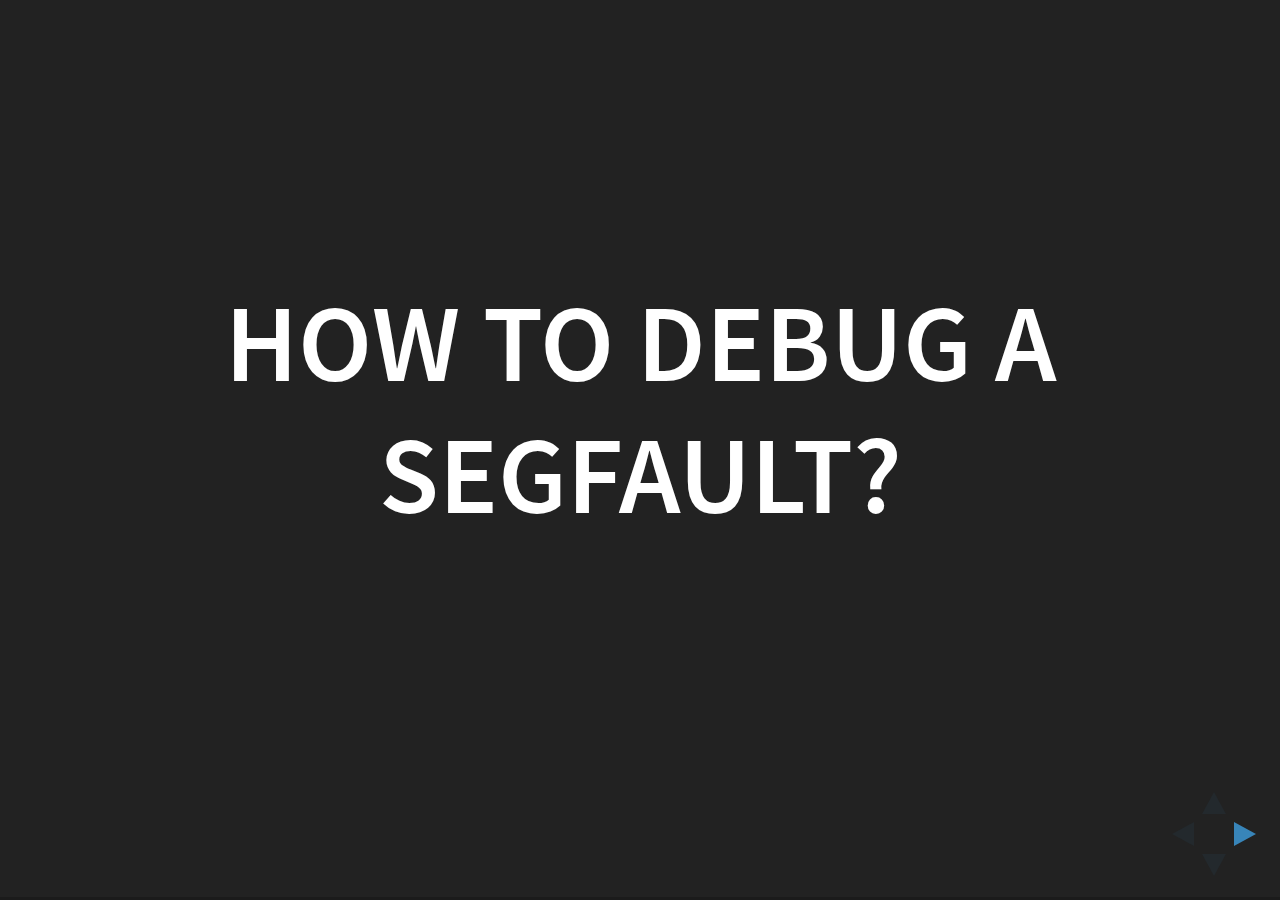
<file: index.html>
<!DOCTYPE html><html lang="en"><head><meta charset="utf-8"><title>How to debug a segfault?</title><meta content="yes" name="apple-mobile-web-app-capable"><meta content="black-translucent" name="apple-mobile-web-app-status-bar-style"><meta content="width=device-width, initial-scale=1.0, maximum-scale=1.0, user-scalable=no, minimal-ui" name="viewport"><link href="reveal.js/css/reveal.css" rel="stylesheet"><link rel="stylesheet" href="reveal.js/css/theme/black.css" id="theme"><style>.listingblock .pygments .hll { background-color: #49483e }
.listingblock .pygments, .listingblock .pygments code { background: #272822; color: #f8f8f2 }
.listingblock .pygments .tok-c { color: #75715e } /* Comment */
.listingblock .pygments .tok-err { color: #960050; background-color: #1e0010 } /* Error */
.listingblock .pygments .tok-k { color: #66d9ef } /* Keyword */
.listingblock .pygments .tok-l { color: #ae81ff } /* Literal */
.listingblock .pygments .tok-n { color: #f8f8f2 } /* Name */
.listingblock .pygments .tok-o { color: #f92672 } /* Operator */
.listingblock .pygments .tok-p { color: #f8f8f2 } /* Punctuation */
.listingblock .pygments .tok-ch { color: #75715e } /* Comment.Hashbang */
.listingblock .pygments .tok-cm { color: #75715e } /* Comment.Multiline */
.listingblock .pygments .tok-cp { color: #75715e } /* Comment.Preproc */
.listingblock .pygments .tok-cpf { color: #75715e } /* Comment.PreprocFile */
.listingblock .pygments .tok-c1 { color: #75715e } /* Comment.Single */
.listingblock .pygments .tok-cs { color: #75715e } /* Comment.Special */
.listingblock .pygments .tok-gd { color: #f92672 } /* Generic.Deleted */
.listingblock .pygments .tok-ge { font-style: italic } /* Generic.Emph */
.listingblock .pygments .tok-gi { color: #a6e22e } /* Generic.Inserted */
.listingblock .pygments .tok-gs { font-weight: bold } /* Generic.Strong */
.listingblock .pygments .tok-gu { color: #75715e } /* Generic.Subheading */
.listingblock .pygments .tok-kc { color: #66d9ef } /* Keyword.Constant */
.listingblock .pygments .tok-kd { color: #66d9ef } /* Keyword.Declaration */
.listingblock .pygments .tok-kn { color: #f92672 } /* Keyword.Namespace */
.listingblock .pygments .tok-kp { color: #66d9ef } /* Keyword.Pseudo */
.listingblock .pygments .tok-kr { color: #66d9ef } /* Keyword.Reserved */
.listingblock .pygments .tok-kt { color: #66d9ef } /* Keyword.Type */
.listingblock .pygments .tok-ld { color: #e6db74 } /* Literal.Date */
.listingblock .pygments .tok-m { color: #ae81ff } /* Literal.Number */
.listingblock .pygments .tok-s { color: #e6db74 } /* Literal.String */
.listingblock .pygments .tok-na { color: #a6e22e } /* Name.Attribute */
.listingblock .pygments .tok-nb { color: #f8f8f2 } /* Name.Builtin */
.listingblock .pygments .tok-nc { color: #a6e22e } /* Name.Class */
.listingblock .pygments .tok-no { color: #66d9ef } /* Name.Constant */
.listingblock .pygments .tok-nd { color: #a6e22e } /* Name.Decorator */
.listingblock .pygments .tok-ni { color: #f8f8f2 } /* Name.Entity */
.listingblock .pygments .tok-ne { color: #a6e22e } /* Name.Exception */
.listingblock .pygments .tok-nf { color: #a6e22e } /* Name.Function */
.listingblock .pygments .tok-nl { color: #f8f8f2 } /* Name.Label */
.listingblock .pygments .tok-nn { color: #f8f8f2 } /* Name.Namespace */
.listingblock .pygments .tok-nx { color: #a6e22e } /* Name.Other */
.listingblock .pygments .tok-py { color: #f8f8f2 } /* Name.Property */
.listingblock .pygments .tok-nt { color: #f92672 } /* Name.Tag */
.listingblock .pygments .tok-nv { color: #f8f8f2 } /* Name.Variable */
.listingblock .pygments .tok-ow { color: #f92672 } /* Operator.Word */
.listingblock .pygments .tok-w { color: #f8f8f2 } /* Text.Whitespace */
.listingblock .pygments .tok-mb { color: #ae81ff } /* Literal.Number.Bin */
.listingblock .pygments .tok-mf { color: #ae81ff } /* Literal.Number.Float */
.listingblock .pygments .tok-mh { color: #ae81ff } /* Literal.Number.Hex */
.listingblock .pygments .tok-mi { color: #ae81ff } /* Literal.Number.Integer */
.listingblock .pygments .tok-mo { color: #ae81ff } /* Literal.Number.Oct */
.listingblock .pygments .tok-sa { color: #e6db74 } /* Literal.String.Affix */
.listingblock .pygments .tok-sb { color: #e6db74 } /* Literal.String.Backtick */
.listingblock .pygments .tok-sc { color: #e6db74 } /* Literal.String.Char */
.listingblock .pygments .tok-dl { color: #e6db74 } /* Literal.String.Delimiter */
.listingblock .pygments .tok-sd { color: #e6db74 } /* Literal.String.Doc */
.listingblock .pygments .tok-s2 { color: #e6db74 } /* Literal.String.Double */
.listingblock .pygments .tok-se { color: #ae81ff } /* Literal.String.Escape */
.listingblock .pygments .tok-sh { color: #e6db74 } /* Literal.String.Heredoc */
.listingblock .pygments .tok-si { color: #e6db74 } /* Literal.String.Interpol */
.listingblock .pygments .tok-sx { color: #e6db74 } /* Literal.String.Other */
.listingblock .pygments .tok-sr { color: #e6db74 } /* Literal.String.Regex */
.listingblock .pygments .tok-s1 { color: #e6db74 } /* Literal.String.Single */
.listingblock .pygments .tok-ss { color: #e6db74 } /* Literal.String.Symbol */
.listingblock .pygments .tok-bp { color: #f8f8f2 } /* Name.Builtin.Pseudo */
.listingblock .pygments .tok-fm { color: #a6e22e } /* Name.Function.Magic */
.listingblock .pygments .tok-vc { color: #f8f8f2 } /* Name.Variable.Class */
.listingblock .pygments .tok-vg { color: #f8f8f2 } /* Name.Variable.Global */
.listingblock .pygments .tok-vi { color: #f8f8f2 } /* Name.Variable.Instance */
.listingblock .pygments .tok-vm { color: #f8f8f2 } /* Name.Variable.Magic */
.listingblock .pygments .tok-il { color: #ae81ff } /* Literal.Number.Integer.Long */</style><link href="reveal.js/lib/css/zenburn.css" rel="stylesheet"><script>var link = document.createElement( 'link' );
link.rel = 'stylesheet';
link.type = 'text/css';
link.href = window.location.search.match( /print-pdf/gi ) ? "reveal.js/css/print/pdf.css" : "reveal.js/css/print/paper.css";
document.getElementsByTagName( 'head' )[0].appendChild( link );</script><!--[if lt IE 9]><script src="reveal.js/lib/js/html5shiv.js"></script><![endif]--></head><body><div class="reveal"><div class="slides"><section class="title" data-state="title"><h1>How to debug a segfault?</h1></section><section id="compile_with_debug_symbols"><h2>Compile with debug symbols</h2><div class="paragraph"><p>Compile with <code>-g</code>:</p></div>
<div class="listingblock"><div class="content"><pre class="pygments highlight"><code class="bash language-bash"><span></span>gcc main.c -o main -g <b>(1)</b></code></pre></div></div>
<div class="colist arabic"><ol><li><p>Don&#8217;t forget <code>-g</code> to have debug symbols.</p></li></ol></div></section>
<section id="valgrind"><h2>Valgrind</h2><div class="ulist"><ul><li><p>Memcheck (memory management checker)</p></li><li><p>Cachegrind (cache profiler)</p></li><li><p>Callgrind (cachegrind + callgraphs)</p></li><li><p>Massif (heap profiler)</p></li><li><p>Helgrind (thread debugger to find data races)</p></li><li><p>DRD (check multithreaded programs)</p></li><li><p>…</p></li></ul></div></section>
<section><section id="clang_sanitizers"><h2>Clang sanitizers</h2><div class="ulist"><ul><li><p>Address sanitizer (<code>-fsanitize=address</code>)</p></li><li><p>Memory sanitizer (<code>-fsanitize=memory</code>)</p></li><li><p>Undefined behavior sanitizer (<code>-fsanitize=undefined</code>)</p></li><li><p>Leak sanitizer (<code>-fsanitize=leak</code>)</p></li><li><p>Thread sanitizer (<code>-fsanitize=thread</code>)</p></li></ul></div><div class="paragraph"><p>Source: <a href="http://clang.llvm.org/docs/" class="bare">http://clang.llvm.org/docs/</a></p></div></section><section id="good_to_know"><h2>Good to know</h2><div class="paragraph"><p>As the doc says:</p></div>
<div class="quoteblock"><blockquote><div class="paragraph"><p>Typical slowdown introduced by MemorySanitizer is 3x.</p></div></blockquote></div>
<div class="paragraph"><p>So do not run program in production with these flags.</p></div>
<div class="paragraph"><p>Don&#8217;t run a program compiled with clang sanitizers in valgrind.</p></div></section></section>
<section id="fun_fact"><h2>Fun Fact</h2><div class="paragraph"><p>Rust is mentioned four times in the Wikipedia page about Segmentation fault.</p></div></section>
<section id="summary"><h2>Summary</h2><div class="listingblock"><div class="content"><pre class="pygments highlight"><code class="bash language-bash"><span></span>valgrind ./program

<span class="tok-c1"># OR</span>

gcc main.c -o program -g -fsanitize<span class="tok-o">=</span>address
./program

<span class="tok-c1"># For Rust:</span>

<span class="tok-nb">export</span> <span class="tok-nv">RUSTFLAGS</span><span class="tok-o">=</span><span class="tok-s2">&quot;-Z sanitizer=address&quot;</span>
cargo run</code></pre></div></div>
<div class="paragraph"><p>Find the exercises here:<br>
<a href="https://github.com/antoyo/fnf/tree/master/4_valgrind/examples" class="bare">https://github.com/antoyo/fnf/tree/master/4_valgrind/examples</a></p></div></section></div></div><script src="reveal.js/lib/js/head.min.js"></script><script src="reveal.js/js/reveal.js"></script><script>// See https://github.com/hakimel/reveal.js#configuration for a full list of configuration options
Reveal.initialize({
  // Display controls in the bottom right corner
  controls: true,
  // Display a presentation progress bar
  progress: true,
  // Set a per-slide timing for speaker notes, null means none
  defaultTiming: null,
  // Display the page number of the current slide
  slideNumber: false,
  // Push each slide change to the browser history
  history: false,
  // Enable keyboard shortcuts for navigation
  keyboard: true,
  // Enable the slide overview mode
  overview: true,
  // Vertical centering of slides
  center: true,
  // Enables touch navigation on devices with touch input
  touch: true,
  // Loop the presentation
  loop: false,
  // Change the presentation direction to be RTL
  rtl: false,
  // Randomizes the order of slides each time the presentation loads
  shuffle: false,
  // Turns fragments on and off globally
  fragments: true,
  // Flags if the presentation is running in an embedded mode,
  // i.e. contained within a limited portion of the screen
  embedded: false,
  // Flags if we should show a help overlay when the questionmark
  // key is pressed
  help: true,
  // Flags if speaker notes should be visible to all viewers
  showNotes: false,
  // Global override for autolaying embedded media (video/audio/iframe)
  // - null: Media will only autoplay if data-autoplay is present
  // - true: All media will autoplay, regardless of individual setting
  // - false: No media will autoplay, regardless of individual setting
  autoPlayMedia: null,
  // Number of milliseconds between automatically proceeding to the
  // next slide, disabled when set to 0, this value can be overwritten
  // by using a data-autoslide attribute on your slides
  autoSlide: 0,
  // Stop auto-sliding after user input
  autoSlideStoppable: true,
  // Enable slide navigation via mouse wheel
  mouseWheel: false,
  // Hides the address bar on mobile devices
  hideAddressBar: true,
  // Opens links in an iframe preview overlay
  previewLinks: false,
  // Theme (e.g., beige, black, league, night, serif, simple, sky, solarized, white)
  // NOTE setting the theme in the config no longer works in reveal.js 3.x
  //theme: Reveal.getQueryHash().theme || 'black',
  // Transition style (e.g., none, fade, slide, convex, concave, zoom)
  transition: Reveal.getQueryHash().transition || 'slide',
  // Transition speed (e.g., default, fast, slow)
  transitionSpeed: 'default',
  // Transition style for full page slide backgrounds (e.g., none, fade, slide, convex, concave, zoom)
  backgroundTransition: 'fade',
  // Number of slides away from the current that are visible
  viewDistance: 3,
  // Parallax background image (e.g., "'https://s3.amazonaws.com/hakim-static/reveal-js/reveal-parallax-1.jpg'")
  parallaxBackgroundImage: '',
  // Parallax background size in CSS syntax (e.g., "2100px 900px")
  parallaxBackgroundSize: '',

  // The "normal" size of the presentation, aspect ratio will be preserved
  // when the presentation is scaled to fit different resolutions. Can be
  // specified using percentage units.
  width: 960,
  height: 700,

  // Factor of the display size that should remain empty around the content
  margin: 0.1,

  // Bounds for smallest/largest possible scale to apply to content
  minScale: 0.2,
  maxScale: 1.5,

  // Optional libraries used to extend on reveal.js
  dependencies: [
      { src: 'reveal.js/lib/js/classList.js', condition: function() { return !document.body.classList; } },
      { src: 'reveal.js/plugin/markdown/marked.js', condition: function() { return !!document.querySelector( '[data-markdown]' ); } },
      { src: 'reveal.js/plugin/markdown/markdown.js', condition: function() { return !!document.querySelector( '[data-markdown]' ); } },
      
      { src: 'reveal.js/plugin/zoom-js/zoom.js', async: true },
      { src: 'reveal.js/plugin/notes/notes.js', async: true }
  ]
});</script></body></html>
</file>
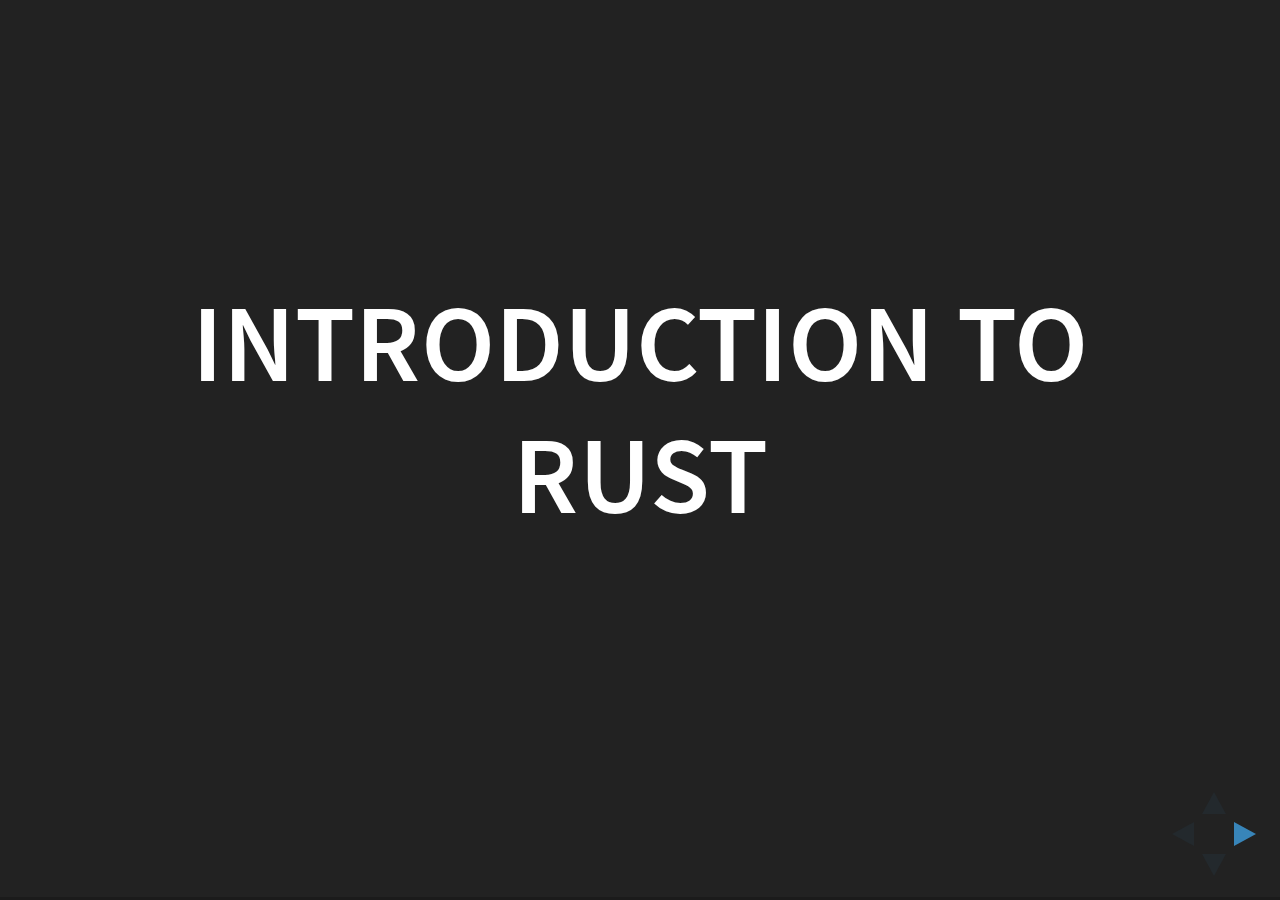
<file: intro/index.html>
<!DOCTYPE html><html lang="en"><head><meta charset="utf-8"><title>Introduction to Rust</title><meta content="yes" name="apple-mobile-web-app-capable"><meta content="black-translucent" name="apple-mobile-web-app-status-bar-style"><meta content="width=device-width, initial-scale=1.0, maximum-scale=1.0, user-scalable=no, minimal-ui" name="viewport"><link href="reveal.js/css/reveal.css" rel="stylesheet"><link rel="stylesheet" href="reveal.js/css/theme/black.css" id="theme"><style>.listingblock .pygments .hll { background-color: #49483e }
.listingblock .pygments, .listingblock .pygments code { background: #272822; color: #f8f8f2 }
.listingblock .pygments .tok-c { color: #75715e } /* Comment */
.listingblock .pygments .tok-err { color: #960050; background-color: #1e0010 } /* Error */
.listingblock .pygments .tok-k { color: #66d9ef } /* Keyword */
.listingblock .pygments .tok-l { color: #ae81ff } /* Literal */
.listingblock .pygments .tok-n { color: #f8f8f2 } /* Name */
.listingblock .pygments .tok-o { color: #f92672 } /* Operator */
.listingblock .pygments .tok-p { color: #f8f8f2 } /* Punctuation */
.listingblock .pygments .tok-ch { color: #75715e } /* Comment.Hashbang */
.listingblock .pygments .tok-cm { color: #75715e } /* Comment.Multiline */
.listingblock .pygments .tok-cp { color: #75715e } /* Comment.Preproc */
.listingblock .pygments .tok-cpf { color: #75715e } /* Comment.PreprocFile */
.listingblock .pygments .tok-c1 { color: #75715e } /* Comment.Single */
.listingblock .pygments .tok-cs { color: #75715e } /* Comment.Special */
.listingblock .pygments .tok-gd { color: #f92672 } /* Generic.Deleted */
.listingblock .pygments .tok-ge { font-style: italic } /* Generic.Emph */
.listingblock .pygments .tok-gi { color: #a6e22e } /* Generic.Inserted */
.listingblock .pygments .tok-gs { font-weight: bold } /* Generic.Strong */
.listingblock .pygments .tok-gu { color: #75715e } /* Generic.Subheading */
.listingblock .pygments .tok-kc { color: #66d9ef } /* Keyword.Constant */
.listingblock .pygments .tok-kd { color: #66d9ef } /* Keyword.Declaration */
.listingblock .pygments .tok-kn { color: #f92672 } /* Keyword.Namespace */
.listingblock .pygments .tok-kp { color: #66d9ef } /* Keyword.Pseudo */
.listingblock .pygments .tok-kr { color: #66d9ef } /* Keyword.Reserved */
.listingblock .pygments .tok-kt { color: #66d9ef } /* Keyword.Type */
.listingblock .pygments .tok-ld { color: #e6db74 } /* Literal.Date */
.listingblock .pygments .tok-m { color: #ae81ff } /* Literal.Number */
.listingblock .pygments .tok-s { color: #e6db74 } /* Literal.String */
.listingblock .pygments .tok-na { color: #a6e22e } /* Name.Attribute */
.listingblock .pygments .tok-nb { color: #f8f8f2 } /* Name.Builtin */
.listingblock .pygments .tok-nc { color: #a6e22e } /* Name.Class */
.listingblock .pygments .tok-no { color: #66d9ef } /* Name.Constant */
.listingblock .pygments .tok-nd { color: #a6e22e } /* Name.Decorator */
.listingblock .pygments .tok-ni { color: #f8f8f2 } /* Name.Entity */
.listingblock .pygments .tok-ne { color: #a6e22e } /* Name.Exception */
.listingblock .pygments .tok-nf { color: #a6e22e } /* Name.Function */
.listingblock .pygments .tok-nl { color: #f8f8f2 } /* Name.Label */
.listingblock .pygments .tok-nn { color: #f8f8f2 } /* Name.Namespace */
.listingblock .pygments .tok-nx { color: #a6e22e } /* Name.Other */
.listingblock .pygments .tok-py { color: #f8f8f2 } /* Name.Property */
.listingblock .pygments .tok-nt { color: #f92672 } /* Name.Tag */
.listingblock .pygments .tok-nv { color: #f8f8f2 } /* Name.Variable */
.listingblock .pygments .tok-ow { color: #f92672 } /* Operator.Word */
.listingblock .pygments .tok-w { color: #f8f8f2 } /* Text.Whitespace */
.listingblock .pygments .tok-mb { color: #ae81ff } /* Literal.Number.Bin */
.listingblock .pygments .tok-mf { color: #ae81ff } /* Literal.Number.Float */
.listingblock .pygments .tok-mh { color: #ae81ff } /* Literal.Number.Hex */
.listingblock .pygments .tok-mi { color: #ae81ff } /* Literal.Number.Integer */
.listingblock .pygments .tok-mo { color: #ae81ff } /* Literal.Number.Oct */
.listingblock .pygments .tok-sa { color: #e6db74 } /* Literal.String.Affix */
.listingblock .pygments .tok-sb { color: #e6db74 } /* Literal.String.Backtick */
.listingblock .pygments .tok-sc { color: #e6db74 } /* Literal.String.Char */
.listingblock .pygments .tok-dl { color: #e6db74 } /* Literal.String.Delimiter */
.listingblock .pygments .tok-sd { color: #e6db74 } /* Literal.String.Doc */
.listingblock .pygments .tok-s2 { color: #e6db74 } /* Literal.String.Double */
.listingblock .pygments .tok-se { color: #ae81ff } /* Literal.String.Escape */
.listingblock .pygments .tok-sh { color: #e6db74 } /* Literal.String.Heredoc */
.listingblock .pygments .tok-si { color: #e6db74 } /* Literal.String.Interpol */
.listingblock .pygments .tok-sx { color: #e6db74 } /* Literal.String.Other */
.listingblock .pygments .tok-sr { color: #e6db74 } /* Literal.String.Regex */
.listingblock .pygments .tok-s1 { color: #e6db74 } /* Literal.String.Single */
.listingblock .pygments .tok-ss { color: #e6db74 } /* Literal.String.Symbol */
.listingblock .pygments .tok-bp { color: #f8f8f2 } /* Name.Builtin.Pseudo */
.listingblock .pygments .tok-fm { color: #a6e22e } /* Name.Function.Magic */
.listingblock .pygments .tok-vc { color: #f8f8f2 } /* Name.Variable.Class */
.listingblock .pygments .tok-vg { color: #f8f8f2 } /* Name.Variable.Global */
.listingblock .pygments .tok-vi { color: #f8f8f2 } /* Name.Variable.Instance */
.listingblock .pygments .tok-vm { color: #f8f8f2 } /* Name.Variable.Magic */
.listingblock .pygments .tok-il { color: #ae81ff } /* Literal.Number.Integer.Long */</style><link href="reveal.js/lib/css/zenburn.css" rel="stylesheet"><script>document.write( '<link rel="stylesheet" href="reveal.js/css/print/' + ( window.location.search.match( /print-pdf/gi ) ? 'pdf' : 'paper' ) + '.css" type="text/css" media="print">' );</script></head><body><div class="reveal"><div class="slides"><section class="title"><h1>Introduction to Rust</h1></section><section id="_plan"><h2>Plan</h2><div class="ulist"><ul><li><p>Basics of Rust</p></li><li><p>Traits</p></li><li><p>Generics</p></li><li><p>Macro rules</p></li><li><p>Custom derive</p></li><li><p>Quiz</p></li><li><p>Surprise</p></li></ul></div></section>
<section><section id="_rust"><h2>Rust</h2><div class="ulist"><ul><li><p>Designed by Mozilla, released in 2010</p></li><li><p>Multi-paradigm (imperative, functional, concurrent)</p></li><li><p>Static and strongly typed (with type inference)</p></li><li><p>Safe</p></li><li><p>Low-level</p></li><li><p>Automatic memory management (without garbage collector)</p></li><li><p>Servo web engine</p></li></ul></div></section><section id="_strengths_of_rust"><h2>Strengths of Rust</h2><div class="ulist"><ul><li><p>Zero-cost abstractions</p></li><li><p>Concurrent programming</p></li><li><p>Safe:</p><div class="ulist"><ul><li><p>No null pointers</p></li><li><p>No use after free</p></li><li><p>No use before initialization</p></li><li><p>Immutable variables by default</p></li><li><p>No memory leaks</p></li></ul></div></li></ul></div></section><section id="_hello_world"><h2>Hello World!</h2><div class="listingblock"><div class="content"><pre class="pygments highlight"><code class="rust language-rust"><span class="tok-k">fn</span> <span class="tok-nf">main</span><span class="tok-p">()</span><span class="tok-w"> </span><span class="tok-p">{</span><span class="tok-w"></span>
<span class="tok-w">    </span><span class="tok-n">println</span><span class="tok-o">!</span><span class="tok-p">(</span><span class="tok-s">&quot;Hello World!&quot;</span><span class="tok-p">);</span><span class="tok-w"> </span><b>(1)</b>
<span class="tok-p">}</span><span class="tok-w"></span></code></pre></div></div>
<div class="colist arabic"><ol><li><p><code>println!</code> is a macro.</p></li></ol></div></section><section id="_variable"><h2>Variable</h2><div class="listingblock"><div class="content"><pre class="pygments highlight"><code class="rust language-rust"><span class="tok-kd">let</span><span class="tok-w"> </span><span class="tok-n">number</span><span class="tok-o">:</span><span class="tok-w"> </span><span class="tok-kt">i32</span><span class="tok-w"> </span><span class="tok-o">=</span><span class="tok-w"> </span><span class="tok-mi">42</span><span class="tok-p">;</span><span class="tok-w"> </span><b>(1)</b>
<span class="tok-kd">let</span><span class="tok-w"> </span><span class="tok-n">number</span><span class="tok-w"> </span><span class="tok-o">=</span><span class="tok-w"> </span><span class="tok-mi">42</span><span class="tok-p">;</span><span class="tok-w">      </span><b>(2)</b>
<span class="tok-kd">let</span><span class="tok-w"> </span><span class="tok-k">mut</span><span class="tok-w"> </span><span class="tok-n">number</span><span class="tok-w"> </span><span class="tok-o">=</span><span class="tok-w"> </span><span class="tok-mi">24</span><span class="tok-p">;</span><span class="tok-w"> </span> <b>(3)</b></code></pre></div></div>
<div class="colist arabic"><ol><li><p>32-bit signed integer variable</p></li><li><p>specifying the type is optional thanks to type inference</p></li><li><p>mutable variable</p></li></ol></div></section><section id="_structure"><h2>Structure</h2><div class="listingblock"><div class="content"><pre class="pygments highlight"><code class="rust language-rust"><span class="tok-k">struct</span> <span class="tok-nc">Person</span><span class="tok-w"> </span><span class="tok-p">{</span><span class="tok-w"></span>
<span class="tok-w">    </span><span class="tok-n">firstname</span><span class="tok-o">:</span><span class="tok-w"> </span><span class="tok-nb">String</span><span class="tok-p">,</span><span class="tok-w"></span>
<span class="tok-w">    </span><span class="tok-n">lastname</span><span class="tok-o">:</span><span class="tok-w"> </span><span class="tok-nb">String</span><span class="tok-p">,</span><span class="tok-w"></span>
<span class="tok-w">    </span><span class="tok-n">age</span><span class="tok-o">:</span><span class="tok-w"> </span><span class="tok-kt">u8</span><span class="tok-p">,</span><span class="tok-w">                         </span><b>(1)</b>
<span class="tok-p">}</span><span class="tok-w"></span>

<span class="tok-k">impl</span><span class="tok-w"> </span><span class="tok-n">Person</span><span class="tok-w"> </span><span class="tok-p">{</span><span class="tok-w"></span>
<span class="tok-w">    </span><span class="tok-k">fn</span> <span class="tok-nf">full_name</span><span class="tok-p">(</span><span class="tok-o">&amp;</span><span class="tok-bp">self</span><span class="tok-p">)</span><span class="tok-w"> </span><span class="tok-o">-&gt;</span><span class="tok-w"> </span><span class="tok-nb">String</span><span class="tok-w"> </span><span class="tok-p">{</span><span class="tok-w">  </span><b>(2)</b> <b>(3)</b>
<span class="tok-w">        </span><span class="tok-n">format</span><span class="tok-o">!</span><span class="tok-p">(</span><span class="tok-s">&quot;{} {}&quot;</span><span class="tok-p">,</span><span class="tok-w"> </span><span class="tok-bp">self</span><span class="tok-p">.</span><span class="tok-n">firstname</span><span class="tok-p">,</span><span class="tok-w"> </span><span class="tok-bp">self</span><span class="tok-p">.</span><span class="tok-n">lastname</span><span class="tok-p">)</span><span class="tok-w"></span>
<span class="tok-w">    </span><span class="tok-p">}</span><span class="tok-w"></span>
<span class="tok-p">}</span><span class="tok-w"></span></code></pre></div></div>
<div class="colist arabic"><ol><li><p>8-bit unsigned integer</p></li><li><p><code>self</code> is the current instance</p></li><li><p><code>&amp;</code> specify that self is passed by reference</p></li></ol></div></section><section id="_use_of_structures"><h2>Use of structures</h2><div class="listingblock"><div class="content"><pre class="pygments highlight"><code class="rust language-rust"><span class="tok-kd">let</span><span class="tok-w"> </span><span class="tok-n">lastname</span><span class="tok-w"> </span><span class="tok-o">=</span><span class="tok-w"> </span><span class="tok-s">&quot;Hoare&quot;</span><span class="tok-p">.</span><span class="tok-n">to_string</span><span class="tok-p">();</span><span class="tok-w"></span>
<span class="tok-kd">let</span><span class="tok-w"> </span><span class="tok-n">firstname</span><span class="tok-w"> </span><span class="tok-o">=</span><span class="tok-w"> </span><span class="tok-s">&quot;Graydon&quot;</span><span class="tok-p">.</span><span class="tok-n">to_string</span><span class="tok-p">();</span><span class="tok-w"></span>
<span class="tok-kd">let</span><span class="tok-w"> </span><span class="tok-n">person</span><span class="tok-w"> </span><span class="tok-o">=</span><span class="tok-w"> </span><span class="tok-n">Person</span><span class="tok-w"> </span><span class="tok-p">{</span><span class="tok-w"></span>
<span class="tok-w">    </span><span class="tok-n">age</span><span class="tok-o">:</span><span class="tok-w"> </span><span class="tok-mi">42</span><span class="tok-p">,</span><span class="tok-w"></span>
<span class="tok-w">    </span><span class="tok-n">lastname</span><span class="tok-o">:</span><span class="tok-w"> </span><span class="tok-n">lastname</span><span class="tok-p">,</span><span class="tok-w"></span>
<span class="tok-w">    </span><span class="tok-n">firstname</span><span class="tok-p">,</span><span class="tok-w"></span>
<span class="tok-p">};</span><span class="tok-w"></span>

<span class="tok-kd">let</span><span class="tok-w"> </span><span class="tok-n">full_name</span><span class="tok-w"> </span><span class="tok-o">=</span><span class="tok-w"> </span><span class="tok-n">person</span><span class="tok-p">.</span><span class="tok-n">full_name</span><span class="tok-p">();</span><span class="tok-w"></span></code></pre></div></div></section><section id="_attribute"><h2>Attribute</h2><div class="listingblock"><div class="content"><pre class="pygments highlight"><code class="rust language-rust"><span class="tok-cp">#[derive(Clone)]</span><span class="tok-w"></span>
<span class="tok-k">struct</span> <span class="tok-nc">Person</span><span class="tok-w"> </span><span class="tok-p">{</span><span class="tok-w"></span>
<span class="tok-w">    </span><span class="tok-n">firstname</span><span class="tok-o">:</span><span class="tok-w"> </span><span class="tok-nb">String</span><span class="tok-p">,</span><span class="tok-w"></span>
<span class="tok-w">    </span><span class="tok-n">lastname</span><span class="tok-o">:</span><span class="tok-w"> </span><span class="tok-nb">String</span><span class="tok-p">,</span><span class="tok-w"></span>
<span class="tok-w">    </span><span class="tok-n">age</span><span class="tok-o">:</span><span class="tok-w"> </span><span class="tok-kt">u8</span><span class="tok-p">,</span><span class="tok-w"></span>
<span class="tok-p">}</span><span class="tok-w"></span></code></pre></div></div></section><section id="_pattern_matching"><h2>Pattern matching</h2><div class="listingblock"><div class="content"><pre class="pygments highlight"><code class="rust language-rust"><span class="tok-k">match</span><span class="tok-w"> </span><span class="tok-n">number</span><span class="tok-w"> </span><span class="tok-p">{</span><span class="tok-w"></span>
<span class="tok-w">    </span><span class="tok-mi">1</span><span class="tok-w"> </span><span class="tok-o">=&gt;</span><span class="tok-w"> </span><span class="tok-n">println</span><span class="tok-o">!</span><span class="tok-p">(</span><span class="tok-s">&quot;one&quot;</span><span class="tok-p">),</span><span class="tok-w"></span>
<span class="tok-w">    </span><span class="tok-mi">2</span><span class="tok-w"> </span><span class="tok-o">=&gt;</span><span class="tok-w"> </span><span class="tok-n">println</span><span class="tok-o">!</span><span class="tok-p">(</span><span class="tok-s">&quot;two&quot;</span><span class="tok-p">),</span><span class="tok-w"></span>
<span class="tok-w">    </span><span class="tok-mi">3</span><span class="tok-w"> </span><span class="tok-o">|</span><span class="tok-w"> </span><span class="tok-mi">4</span><span class="tok-w"> </span><span class="tok-o">=&gt;</span><span class="tok-w"> </span><span class="tok-n">println</span><span class="tok-o">!</span><span class="tok-p">(</span><span class="tok-s">&quot;three or four&quot;</span><span class="tok-p">),</span><span class="tok-w"></span>
<span class="tok-w">    </span><span class="tok-mi">5</span><span class="tok-w"> </span><span class="tok-p">...</span><span class="tok-w"> </span><span class="tok-mi">10</span><span class="tok-w"> </span><span class="tok-o">=&gt;</span><span class="tok-w"> </span><span class="tok-n">println</span><span class="tok-o">!</span><span class="tok-p">(</span><span class="tok-s">&quot;between 5 and 10&quot;</span><span class="tok-p">),</span><span class="tok-w"></span>
<span class="tok-w">    </span><span class="tok-n">_</span><span class="tok-w"> </span><span class="tok-o">=&gt;</span><span class="tok-w"> </span><span class="tok-n">println</span><span class="tok-o">!</span><span class="tok-p">(</span><span class="tok-s">&quot;other&quot;</span><span class="tok-p">),</span><span class="tok-w"></span>
<span class="tok-p">}</span><span class="tok-w"></span></code></pre></div></div></section><section id="_pattern_matching_destructuring"><h2>Pattern matching (destructuring)</h2><div class="listingblock"><div class="content"><pre class="pygments highlight"><code class="rust language-rust"><span class="tok-k">enum</span> <span class="tok-nc">List</span><span class="tok-w"> </span><span class="tok-p">{</span><span class="tok-w"></span>
<span class="tok-w">    </span><span class="tok-n">Empty</span><span class="tok-p">,</span><span class="tok-w"></span>
<span class="tok-w">    </span><span class="tok-n">Cons</span><span class="tok-p">(</span><span class="tok-kt">i32</span><span class="tok-p">,</span><span class="tok-w"> </span><span class="tok-nb">Box</span><span class="tok-o">&lt;</span><span class="tok-n">List</span><span class="tok-o">&gt;</span><span class="tok-p">),</span><span class="tok-w"></span>
<span class="tok-p">}</span><span class="tok-w"></span>

<span class="tok-k">fn</span> <span class="tok-nf">sum_list</span><span class="tok-p">(</span><span class="tok-n">list</span><span class="tok-o">:</span><span class="tok-w"> </span><span class="tok-o">&amp;</span><span class="tok-n">List</span><span class="tok-p">)</span><span class="tok-w"> </span><span class="tok-o">-&gt;</span><span class="tok-w"> </span><span class="tok-kt">i32</span><span class="tok-w"> </span><span class="tok-p">{</span><span class="tok-w"></span>
<span class="tok-w">    </span><span class="tok-k">match</span><span class="tok-w"> </span><span class="tok-o">*</span><span class="tok-n">list</span><span class="tok-w"> </span><span class="tok-p">{</span><span class="tok-w"></span>
<span class="tok-w">        </span><span class="tok-n">List</span><span class="tok-o">::</span><span class="tok-n">Empty</span><span class="tok-w"> </span><span class="tok-o">=&gt;</span><span class="tok-w"> </span><span class="tok-mi">0</span><span class="tok-p">,</span><span class="tok-w"></span>
<span class="tok-w">        </span><span class="tok-n">List</span><span class="tok-o">::</span><span class="tok-n">Cons</span><span class="tok-p">(</span><span class="tok-n">element</span><span class="tok-p">,</span><span class="tok-w"> </span><span class="tok-k">ref</span><span class="tok-w"> </span><span class="tok-n">rest</span><span class="tok-p">)</span><span class="tok-w"> </span><span class="tok-o">=&gt;</span><span class="tok-w"></span>
<span class="tok-w">            </span><span class="tok-n">element</span><span class="tok-w"> </span><span class="tok-o">+</span><span class="tok-w"> </span><span class="tok-n">sum_list</span><span class="tok-p">(</span><span class="tok-n">rest</span><span class="tok-p">),</span><span class="tok-w"></span>
<span class="tok-w">    </span><span class="tok-p">}</span><span class="tok-w"></span>
<span class="tok-p">}</span><span class="tok-w"></span></code></pre></div></div></section><section id="_pattern_matching_code_if_code"><h2>Pattern matching (<code>if</code>)</h2><div class="listingblock"><div class="content"><pre class="pygments highlight"><code class="rust language-rust"><span class="tok-k">fn</span> <span class="tok-nf">is_empty</span><span class="tok-p">(</span><span class="tok-n">list</span><span class="tok-o">:</span><span class="tok-w"> </span><span class="tok-o">&amp;</span><span class="tok-n">List</span><span class="tok-p">)</span><span class="tok-w"> </span><span class="tok-o">-&gt;</span><span class="tok-w"> </span><span class="tok-kt">bool</span><span class="tok-w"> </span><span class="tok-p">{</span><span class="tok-w"></span>
<span class="tok-w">    </span><span class="tok-k">if</span><span class="tok-w"> </span><span class="tok-kd">let</span><span class="tok-w"> </span><span class="tok-n">List</span><span class="tok-o">::</span><span class="tok-n">Empty</span><span class="tok-w"> </span><span class="tok-o">=</span><span class="tok-w"> </span><span class="tok-o">*</span><span class="tok-n">list</span><span class="tok-w"> </span><span class="tok-p">{</span><span class="tok-w"></span>
<span class="tok-w">        </span><span class="tok-kc">true</span><span class="tok-w"></span>
<span class="tok-w">    </span><span class="tok-p">}</span><span class="tok-w"></span>
<span class="tok-w">    </span><span class="tok-k">else</span><span class="tok-w"> </span><span class="tok-p">{</span><span class="tok-w"></span>
<span class="tok-w">        </span><span class="tok-kc">false</span><span class="tok-w"></span>
<span class="tok-w">    </span><span class="tok-p">}</span><span class="tok-w"></span>
<span class="tok-p">}</span><span class="tok-w"></span></code></pre></div></div></section><section id="_expressions"><h2>Expressions</h2><div class="listingblock"><div class="content"><pre class="pygments highlight"><code class="rust language-rust"><span class="tok-kd">let</span><span class="tok-w"> </span><span class="tok-n">text</span><span class="tok-w"> </span><span class="tok-o">=</span><span class="tok-w"></span>
<span class="tok-w">    </span><span class="tok-k">if</span><span class="tok-w"> </span><span class="tok-n">number</span><span class="tok-w"> </span><span class="tok-o">&gt;</span><span class="tok-w"> </span><span class="tok-mi">42</span><span class="tok-w"> </span><span class="tok-p">{</span><span class="tok-w">      </span><b>(1)</b>
<span class="tok-w">        </span><span class="tok-s">&quot;greater than 42&quot;</span><span class="tok-w"> </span><b>(2)</b>
<span class="tok-w">    </span><span class="tok-p">}</span><span class="tok-w"></span>
<span class="tok-w">    </span><span class="tok-k">else</span><span class="tok-w"> </span><span class="tok-p">{</span><span class="tok-w"></span>
<span class="tok-w">        </span><span class="tok-s">&quot;lesser than or equal to 42&quot;</span><span class="tok-w"></span>
<span class="tok-w">    </span><span class="tok-p">};</span><span class="tok-w"></span></code></pre></div></div>
<div class="colist arabic"><ol><li><p><code>if</code> is an expression</p></li><li><p>no semicolon</p></li></ol></div></section><section id="_function"><h2>Function</h2><div class="listingblock"><div class="content"><pre class="pygments highlight"><code class="rust language-rust"><span class="tok-k">fn</span> <span class="tok-nf">max</span><span class="tok-p">(</span><span class="tok-n">number1</span><span class="tok-o">:</span><span class="tok-w"> </span><span class="tok-kt">i32</span><span class="tok-p">,</span><span class="tok-w"> </span><span class="tok-n">number2</span><span class="tok-o">:</span><span class="tok-w"> </span><span class="tok-kt">i32</span><span class="tok-p">)</span><span class="tok-w"> </span><span class="tok-o">-&gt;</span><span class="tok-w"> </span><span class="tok-kt">i32</span><span class="tok-w"> </span><span class="tok-p">{</span><span class="tok-w"></span>
<span class="tok-w">    </span><span class="tok-k">if</span><span class="tok-w"> </span><span class="tok-n">number1</span><span class="tok-w"> </span><span class="tok-o">&gt;</span><span class="tok-w"> </span><span class="tok-n">number2</span><span class="tok-w"> </span><span class="tok-p">{</span><span class="tok-w"></span>
<span class="tok-w">        </span><span class="tok-n">number1</span><span class="tok-w"></span>
<span class="tok-w">    </span><span class="tok-p">}</span><span class="tok-w"></span>
<span class="tok-w">    </span><span class="tok-k">else</span><span class="tok-w"> </span><span class="tok-p">{</span><span class="tok-w"></span>
<span class="tok-w">        </span><span class="tok-n">number2</span><span class="tok-w"></span>
<span class="tok-w">    </span><span class="tok-p">}</span><span class="tok-w"></span>
<span class="tok-p">}</span><span class="tok-w"></span></code></pre></div></div></section></section>
<section><section id="_traits"><h2>Traits</h2><div class="ulist"><ul><li><p>Ad-hoc polymorphism (function/operator overloading)</p></li><li><p>A set of methods and types that can be defined for a type</p></li><li><p>Useful for generic functions</p></li><li><p>Similar to interfaces in OO languages</p></li></ul></div></section><section id="_example_of_traits"><h2>Example of traits</h2><div class="ulist"><ul><li><p>Display</p></li><li><p>Debug</p></li><li><p>Eq</p></li><li><p>Ord</p></li><li><p>Add</p></li><li><p>Sub</p></li><li><p>Mul</p></li></ul></div></section><section id="_the_debug_trait"><h2>The Debug trait</h2><div class="listingblock"><div class="content"><pre class="pygments highlight"><code class="rust language-rust"><span class="tok-cp">#[derive(Debug)]</span><span class="tok-w"></span>
<span class="tok-k">enum</span> <span class="tok-nc">List</span><span class="tok-w"> </span><span class="tok-p">{</span><span class="tok-w"></span>
<span class="tok-w">    </span><span class="tok-n">Empty</span><span class="tok-p">,</span><span class="tok-w"></span>
<span class="tok-w">    </span><span class="tok-n">Cons</span><span class="tok-p">(</span><span class="tok-n">Point</span><span class="tok-p">,</span><span class="tok-w"> </span><span class="tok-nb">Box</span><span class="tok-o">&lt;</span><span class="tok-n">List</span><span class="tok-o">&gt;</span><span class="tok-p">),</span><span class="tok-w"></span>
<span class="tok-p">}</span><span class="tok-w"></span>

<span class="tok-k">use</span><span class="tok-w"> </span><span class="tok-n">List</span><span class="tok-o">::</span><span class="tok-p">{</span><span class="tok-n">Cons</span><span class="tok-p">,</span><span class="tok-w"> </span><span class="tok-n">Empty</span><span class="tok-p">};</span><span class="tok-w"></span></code></pre></div></div>
<div class="listingblock"><div class="content"><pre class="pygments highlight"><code class="rust language-rust"><span class="tok-kd">let</span><span class="tok-w"> </span><span class="tok-n">p1</span><span class="tok-w"> </span><span class="tok-o">=</span><span class="tok-w"> </span><span class="tok-n">Point</span><span class="tok-o">::</span><span class="tok-n">new</span><span class="tok-p">(</span><span class="tok-mi">1</span><span class="tok-p">,</span><span class="tok-w"> </span><span class="tok-mi">2</span><span class="tok-p">);</span><span class="tok-w"></span>
<span class="tok-kd">let</span><span class="tok-w"> </span><span class="tok-n">p2</span><span class="tok-w"> </span><span class="tok-o">=</span><span class="tok-w"> </span><span class="tok-n">Point</span><span class="tok-o">::</span><span class="tok-n">new</span><span class="tok-p">(</span><span class="tok-mi">2</span><span class="tok-p">,</span><span class="tok-w"> </span><span class="tok-mi">3</span><span class="tok-p">);</span><span class="tok-w"></span>
<span class="tok-kd">let</span><span class="tok-w"> </span><span class="tok-n">p3</span><span class="tok-w"> </span><span class="tok-o">=</span><span class="tok-w"> </span><span class="tok-n">Point</span><span class="tok-o">::</span><span class="tok-n">new</span><span class="tok-p">(</span><span class="tok-mi">3</span><span class="tok-p">,</span><span class="tok-w"> </span><span class="tok-mi">4</span><span class="tok-p">);</span><span class="tok-w"></span>
<span class="tok-kd">let</span><span class="tok-w"> </span><span class="tok-n">p4</span><span class="tok-w"> </span><span class="tok-o">=</span><span class="tok-w"> </span><span class="tok-n">Point</span><span class="tok-o">::</span><span class="tok-n">new</span><span class="tok-p">(</span><span class="tok-mi">4</span><span class="tok-p">,</span><span class="tok-w"> </span><span class="tok-mi">5</span><span class="tok-p">);</span><span class="tok-w"></span>
<span class="tok-n">println</span><span class="tok-o">!</span><span class="tok-p">(</span><span class="tok-s">&quot;{:?}&quot;</span><span class="tok-p">,</span><span class="tok-w"> </span><span class="tok-n">Cons</span><span class="tok-p">(</span><span class="tok-n">p1</span><span class="tok-p">,</span><span class="tok-w"> </span><span class="tok-nb">Box</span><span class="tok-o">::</span><span class="tok-n">new</span><span class="tok-p">(</span><span class="tok-n">Cons</span><span class="tok-p">(</span><span class="tok-n">p2</span><span class="tok-p">,</span><span class="tok-w"> </span><span class="tok-nb">Box</span><span class="tok-o">::</span><span class="tok-n">new</span><span class="tok-p">(</span><span class="tok-n">Cons</span><span class="tok-p">(</span><span class="tok-n">p3</span><span class="tok-p">,</span><span class="tok-w"></span>
<span class="tok-w">    </span><span class="tok-nb">Box</span><span class="tok-o">::</span><span class="tok-n">new</span><span class="tok-p">(</span><span class="tok-n">Cons</span><span class="tok-p">(</span><span class="tok-n">p4</span><span class="tok-p">,</span><span class="tok-w"> </span><span class="tok-nb">Box</span><span class="tok-o">::</span><span class="tok-n">new</span><span class="tok-p">(</span><span class="tok-n">Empty</span><span class="tok-p">)))))))));</span><span class="tok-w"></span></code></pre></div></div>
<div class="listingblock"><div class="content"><pre class="pygments highlight"><code>Cons(Point { x: 1, y: 2 }, Cons(Point { x: 2, y: 3 }, Cons(Point { x: 3, y: 4 }, Cons(Point { x: 4, y: 5 }, Empty))))</code></pre></div></div></section><section id="_the_debug_trait_continued"><h2>The Debug Trait (continued)</h2><div class="listingblock"><div class="content"><pre class="pygments highlight"><code class="rust language-rust"><span class="tok-n">println</span><span class="tok-o">!</span><span class="tok-p">(</span><span class="tok-s">&quot;{:#?}&quot;</span><span class="tok-p">,</span><span class="tok-w"> </span><span class="tok-n">Cons</span><span class="tok-p">(</span><span class="tok-n">p1</span><span class="tok-p">,</span><span class="tok-w"> </span><span class="tok-nb">Box</span><span class="tok-o">::</span><span class="tok-n">new</span><span class="tok-p">(</span><span class="tok-n">Cons</span><span class="tok-p">(</span><span class="tok-n">p2</span><span class="tok-p">,</span><span class="tok-w"> </span><span class="tok-nb">Box</span><span class="tok-o">::</span><span class="tok-n">new</span><span class="tok-p">(</span><span class="tok-n">Cons</span><span class="tok-p">(</span><span class="tok-n">p3</span><span class="tok-p">,</span><span class="tok-w"> </span><b>(1)</b>
<span class="tok-w">    </span><span class="tok-nb">Box</span><span class="tok-o">::</span><span class="tok-n">new</span><span class="tok-p">(</span><span class="tok-n">Cons</span><span class="tok-p">(</span><span class="tok-n">p4</span><span class="tok-p">,</span><span class="tok-w"> </span><span class="tok-nb">Box</span><span class="tok-o">::</span><span class="tok-n">new</span><span class="tok-p">(</span><span class="tok-n">Empty</span><span class="tok-p">)))))))));</span><span class="tok-w"></span></code></pre></div></div>
<div class="colist arabic"><ol><li><p>Usage of <code>{:#?}</code> instead of <code>{:?}</code></p></li></ol></div>
<div class="listingblock"><div class="content"><pre class="pygments highlight"><code>Cons(
    Point {
        x: 1,
        y: 2
    },
    Cons(
        Point {
            x: 2,
            y: 3
        },
        Cons(
            Point {
                x: 3,
                y: 4
            },
            Cons(
                Point {
                    x: 4,
                    y: 5
                },
                Empty
            )
        )
    )
)</code></pre></div></div></section><section id="_rules_of_trait_implementations"><h2>Rules of trait implementations</h2><div class="ulist"><ul><li><p>The trait must be in scope to use its methods</p></li><li><p>Either the type or the trait must be defined in the same crate as the implementation</p></li></ul></div></section><section id="_example"><h2>Example</h2><div class="listingblock"><div class="content"><pre class="pygments highlight"><code class="rust language-rust"><span class="tok-k">trait</span><span class="tok-w"> </span><span class="tok-n">UniqueElem</span><span class="tok-w"> </span><span class="tok-p">{</span><span class="tok-w"></span>
<span class="tok-w">    </span><span class="tok-k">fn</span> <span class="tok-nf">unique_count</span><span class="tok-p">(</span><span class="tok-o">&amp;</span><span class="tok-bp">self</span><span class="tok-p">)</span><span class="tok-w"> </span><span class="tok-o">-&gt;</span><span class="tok-w"> </span><span class="tok-kt">usize</span><span class="tok-p">;</span><span class="tok-w"></span>
<span class="tok-p">}</span><span class="tok-w"></span>

<span class="tok-k">impl</span><span class="tok-w"> </span><span class="tok-n">UniqueElem</span><span class="tok-w"> </span><span class="tok-k">for</span><span class="tok-w"> </span><span class="tok-n">HashSet</span><span class="tok-o">&lt;</span><span class="tok-kt">i32</span><span class="tok-o">&gt;</span><span class="tok-w"> </span><span class="tok-p">{</span><span class="tok-w"></span>
<span class="tok-w">    </span><span class="tok-k">fn</span> <span class="tok-nf">unique_count</span><span class="tok-p">(</span><span class="tok-o">&amp;</span><span class="tok-bp">self</span><span class="tok-p">)</span><span class="tok-w"> </span><span class="tok-o">-&gt;</span><span class="tok-w"> </span><span class="tok-kt">usize</span><span class="tok-w"> </span><span class="tok-p">{</span><span class="tok-w"></span>
<span class="tok-w">        </span><span class="tok-bp">self</span><span class="tok-p">.</span><span class="tok-n">len</span><span class="tok-p">()</span><span class="tok-w"></span>
<span class="tok-w">    </span><span class="tok-p">}</span><span class="tok-w"></span>
<span class="tok-p">}</span><span class="tok-w"></span></code></pre></div></div></section><section id="_more_about_traits"><h2>More about traits</h2><div class="listingblock"><div class="content"><pre class="pygments highlight"><code class="rust language-rust"><span class="tok-k">trait</span><span class="tok-w"> </span><span class="tok-n">UniqueElem</span><span class="tok-o">:</span><span class="tok-w"> </span><span class="tok-nb">IntoIterator</span><span class="tok-w">       </span><b>(1)</b>
<span class="tok-w">    </span><span class="tok-k">where</span><span class="tok-w"> </span><span class="tok-n">Self</span><span class="tok-o">:</span><span class="tok-w"> </span><span class="tok-nb">Sized</span><span class="tok-p">,</span><span class="tok-w"></span>
<span class="tok-w">          </span><span class="tok-o">&lt;</span><span class="tok-n">Self</span><span class="tok-w"> </span><span class="tok-k">as</span><span class="tok-w"> </span><span class="tok-nb">IntoIterator</span><span class="tok-o">&gt;::</span><span class="tok-n">Item</span><span class="tok-o">:</span><span class="tok-w"> </span><span class="tok-nb">Eq</span><span class="tok-w"> </span><span class="tok-o">+</span><span class="tok-w"> </span><span class="tok-n">Hash</span><span class="tok-p">,</span><span class="tok-w"></span>
<span class="tok-p">{</span><span class="tok-w"></span>
<span class="tok-w">    </span><span class="tok-k">fn</span> <span class="tok-nf">unique_count</span><span class="tok-p">(</span><span class="tok-bp">self</span><span class="tok-p">)</span><span class="tok-w"> </span><span class="tok-o">-&gt;</span><span class="tok-w"> </span><span class="tok-kt">usize</span><span class="tok-w"> </span><span class="tok-p">{</span><span class="tok-w"> </span><b>(2)</b>
<span class="tok-w">        </span><span class="tok-kd">let</span><span class="tok-w"> </span><span class="tok-n">elems</span><span class="tok-o">:</span><span class="tok-w"> </span><span class="tok-n">HashSet</span><span class="tok-o">&lt;</span><span class="tok-n">_</span><span class="tok-o">&gt;</span><span class="tok-w"> </span><span class="tok-o">=</span><span class="tok-w"> </span><span class="tok-bp">self</span><span class="tok-p">.</span><span class="tok-n">into_iter</span><span class="tok-p">().</span><span class="tok-n">collect</span><span class="tok-p">();</span><span class="tok-w"></span>
<span class="tok-w">        </span><span class="tok-n">elems</span><span class="tok-p">.</span><span class="tok-n">len</span><span class="tok-p">()</span><span class="tok-w"></span>
<span class="tok-w">    </span><span class="tok-p">}</span><span class="tok-w"></span>
<span class="tok-p">}</span><span class="tok-w"></span>

<span class="tok-k">impl</span><span class="tok-w"> </span><span class="tok-n">UniqueElem</span><span class="tok-w"> </span><span class="tok-k">for</span><span class="tok-w"> </span><span class="tok-nb">Vec</span><span class="tok-o">&lt;</span><span class="tok-kt">i32</span><span class="tok-o">&gt;</span><span class="tok-w"> </span><span class="tok-p">{</span><span class="tok-w"> </span><span class="tok-p">}</span><span class="tok-w"></span></code></pre></div></div>
<div class="colist arabic"><ol><li><p>The types implementing <code>UniqueElem</code> must also implement <code>IntoIterator</code></p></li><li><p>Default implementation of the method</p></li></ol></div></section><section id="_real_world_example"><h2>Real-world Example</h2><div class="listingblock"><div class="content"><pre class="pygments highlight"><code class="rust language-rust"><span class="tok-k">trait</span><span class="tok-w"> </span><span class="tok-n">Widget</span><span class="tok-w"></span>
<span class="tok-w">    </span><span class="tok-k">where</span><span class="tok-w"> </span><span class="tok-n">Self</span><span class="tok-o">:</span><span class="tok-w"> </span><span class="tok-nb">Clone</span><span class="tok-p">,</span><span class="tok-w"></span>
<span class="tok-w">          </span><span class="tok-n">Self</span><span class="tok-o">::</span><span class="tok-n">Msg</span><span class="tok-o">:</span><span class="tok-w"> </span><span class="tok-nb">Clone</span><span class="tok-w"> </span><span class="tok-o">+</span><span class="tok-w"> </span><span class="tok-n">DisplayVariant</span><span class="tok-p">,</span><span class="tok-w"></span>
<span class="tok-p">{</span><span class="tok-w"></span>
<span class="tok-w">    </span><span class="tok-k">type</span> <span class="tok-nc">Model</span><span class="tok-p">;</span><span class="tok-w"></span>
<span class="tok-w">    </span><span class="tok-k">type</span> <span class="tok-nc">Msg</span><span class="tok-p">;</span><span class="tok-w"></span>

<span class="tok-w">    </span><span class="tok-k">fn</span> <span class="tok-nf">model</span><span class="tok-p">()</span><span class="tok-w"> </span><span class="tok-o">-&gt;</span><span class="tok-w"> </span><span class="tok-n">Self</span><span class="tok-o">::</span><span class="tok-n">Model</span><span class="tok-p">;</span><span class="tok-w"></span>

<span class="tok-w">    </span><span class="tok-k">fn</span> <span class="tok-nf">subscriptions</span><span class="tok-p">(</span><span class="tok-n">_relm</span><span class="tok-o">:</span><span class="tok-w"> </span><span class="tok-o">&amp;</span><span class="tok-n">Relm</span><span class="tok-o">&lt;</span><span class="tok-n">Self</span><span class="tok-o">::</span><span class="tok-n">Msg</span><span class="tok-o">&gt;</span><span class="tok-p">)</span><span class="tok-w"> </span><span class="tok-p">{</span><span class="tok-w"></span>
<span class="tok-w">    </span><span class="tok-p">}</span><span class="tok-w"></span>

<span class="tok-w">    </span><span class="tok-k">fn</span> <span class="tok-nf">update</span><span class="tok-p">(</span><span class="tok-o">&amp;</span><span class="tok-k">mut</span><span class="tok-w"> </span><span class="tok-bp">self</span><span class="tok-p">,</span><span class="tok-w"> </span><span class="tok-n">event</span><span class="tok-o">:</span><span class="tok-w"> </span><span class="tok-n">Self</span><span class="tok-o">::</span><span class="tok-n">Msg</span><span class="tok-p">,</span><span class="tok-w"> </span><span class="tok-n">model</span><span class="tok-o">:</span><span class="tok-w"> </span><span class="tok-o">&amp;</span><span class="tok-k">mut</span><span class="tok-w"> </span><span class="tok-n">Self</span><span class="tok-o">::</span><span class="tok-n">Model</span><span class="tok-p">);</span><span class="tok-w"></span>

<span class="tok-w">    </span><span class="tok-k">fn</span> <span class="tok-nf">view</span><span class="tok-p">(</span><span class="tok-n">relm</span><span class="tok-o">:</span><span class="tok-w"> </span><span class="tok-o">&amp;</span><span class="tok-n">RemoteRelm</span><span class="tok-o">&lt;</span><span class="tok-n">Self</span><span class="tok-o">&gt;</span><span class="tok-p">,</span><span class="tok-w"> </span><span class="tok-n">model</span><span class="tok-o">:</span><span class="tok-w"> </span><span class="tok-o">&amp;</span><span class="tok-n">Self</span><span class="tok-o">::</span><span class="tok-n">Model</span><span class="tok-p">)</span><span class="tok-w"> </span><span class="tok-o">-&gt;</span><span class="tok-w"> </span><span class="tok-n">Self</span><span class="tok-p">;</span><span class="tok-w"></span>
<span class="tok-p">}</span><span class="tok-w"></span></code></pre></div></div></section></section>
<section><section id="_generics"><h2>Generics</h2><div class="ulist"><ul><li><p>Parametric polymorphism (generic function or type)</p></li><li><p>Way to avoid code duplication</p></li><li><p>Static dispatch when using trait bounds</p></li></ul></div></section><section id="_attempt_at_creating_a_generic_function"><h2>Attempt at creating a generic function</h2><div class="listingblock"><div class="content"><pre class="pygments highlight"><code class="rust language-rust"><span class="tok-k">fn</span> <span class="tok-nf">min</span><span class="tok-o">&lt;</span><span class="tok-n">T</span><span class="tok-o">&gt;</span><span class="tok-p">(</span><span class="tok-n">a</span><span class="tok-o">:</span><span class="tok-w"> </span><span class="tok-n">T</span><span class="tok-p">,</span><span class="tok-w"> </span><span class="tok-n">b</span><span class="tok-o">:</span><span class="tok-w"> </span><span class="tok-n">T</span><span class="tok-p">)</span><span class="tok-w"> </span><span class="tok-o">-&gt;</span><span class="tok-w"> </span><span class="tok-n">T</span><span class="tok-w"> </span><span class="tok-p">{</span><span class="tok-w"></span>
<span class="tok-w">    </span><span class="tok-k">if</span><span class="tok-w"> </span><span class="tok-n">a</span><span class="tok-w"> </span><span class="tok-o">&lt;</span><span class="tok-w"> </span><span class="tok-n">b</span><span class="tok-w"> </span><span class="tok-p">{</span><span class="tok-w"></span>
<span class="tok-w">        </span><span class="tok-n">a</span><span class="tok-w"></span>
<span class="tok-w">    </span><span class="tok-p">}</span><span class="tok-w"></span>
<span class="tok-w">    </span><span class="tok-k">else</span><span class="tok-w"> </span><span class="tok-p">{</span><span class="tok-w"></span>
<span class="tok-w">        </span><span class="tok-n">b</span><span class="tok-w"></span>
<span class="tok-w">    </span><span class="tok-p">}</span><span class="tok-w"></span>
<span class="tok-p">}</span><span class="tok-w"></span></code></pre></div></div>
<div class="listingblock"><div class="content"><pre class="pygments highlight"><code>error[E0369]: binary operation `&lt;` cannot be applied to type `T`
   --&gt; src/main.rs:227:8
    |
227 |     if a &lt; b {
    |        ^^^^^
    |
    = note: an implementation of `std::cmp::PartialOrd` might be missing for `T`</code></pre></div></div></section><section id="_example_2"><h2>Example</h2><div class="listingblock"><div class="content"><pre class="pygments highlight"><code class="rust language-rust"><span class="tok-k">fn</span> <span class="tok-nf">min</span><span class="tok-o">&lt;</span><span class="tok-n">T</span><span class="tok-o">:</span><span class="tok-w"> </span><span class="tok-nb">PartialOrd</span><span class="tok-o">&gt;</span><span class="tok-p">(</span><span class="tok-n">a</span><span class="tok-o">:</span><span class="tok-w"> </span><span class="tok-n">T</span><span class="tok-p">,</span><span class="tok-w"> </span><span class="tok-n">b</span><span class="tok-o">:</span><span class="tok-w"> </span><span class="tok-n">T</span><span class="tok-p">)</span><span class="tok-w"> </span><span class="tok-o">-&gt;</span><span class="tok-w"> </span><span class="tok-n">T</span><span class="tok-w"> </span><span class="tok-p">{</span><span class="tok-w"> </span><b>(1)</b>
<span class="tok-w">    </span><span class="tok-k">if</span><span class="tok-w"> </span><span class="tok-n">a</span><span class="tok-w"> </span><span class="tok-o">&lt;</span><span class="tok-w"> </span><span class="tok-n">b</span><span class="tok-w"> </span><span class="tok-p">{</span><span class="tok-w"></span>
<span class="tok-w">        </span><span class="tok-n">a</span><span class="tok-w"></span>
<span class="tok-w">    </span><span class="tok-p">}</span><span class="tok-w"></span>
<span class="tok-w">    </span><span class="tok-k">else</span><span class="tok-w"> </span><span class="tok-p">{</span><span class="tok-w"></span>
<span class="tok-w">        </span><span class="tok-n">b</span><span class="tok-w"></span>
<span class="tok-w">    </span><span class="tok-p">}</span><span class="tok-w"></span>
<span class="tok-p">}</span><span class="tok-w"></span>

<span class="tok-n">println</span><span class="tok-o">!</span><span class="tok-p">(</span><span class="tok-s">&quot;{}&quot;</span><span class="tok-p">,</span><span class="tok-w"> </span><span class="tok-n">min</span><span class="tok-p">(</span><span class="tok-mi">24</span><span class="tok-p">,</span><span class="tok-w"> </span><span class="tok-mi">42</span><span class="tok-p">));</span><span class="tok-w"></span></code></pre></div></div>
<div class="colist arabic"><ol><li><p>The type <code>T</code> must implement <code>PartialOrd</code></p></li></ol></div></section><section id="_generic_type"><h2>Generic type</h2><div class="listingblock"><div class="content"><pre class="pygments highlight"><code class="rust language-rust"><span class="tok-k">enum</span> <span class="tok-nc">List</span><span class="tok-o">&lt;</span><span class="tok-n">T</span><span class="tok-o">&gt;</span><span class="tok-w"> </span><span class="tok-p">{</span><span class="tok-w"></span>
<span class="tok-w">    </span><span class="tok-n">Empty</span><span class="tok-p">,</span><span class="tok-w"></span>
<span class="tok-w">    </span><span class="tok-n">Cons</span><span class="tok-p">(</span><span class="tok-n">T</span><span class="tok-p">,</span><span class="tok-w"> </span><span class="tok-nb">Box</span><span class="tok-o">&lt;</span><span class="tok-n">List</span><span class="tok-o">&lt;</span><span class="tok-n">T</span><span class="tok-o">&gt;&gt;</span><span class="tok-p">),</span><span class="tok-w"></span>
<span class="tok-p">}</span><span class="tok-w"></span>

<span class="tok-k">enum</span> <span class="tok-nc">List</span><span class="tok-o">&lt;</span><span class="tok-n">T</span><span class="tok-o">:</span><span class="tok-w"> </span><span class="tok-nb">Eq</span><span class="tok-o">&gt;</span><span class="tok-w"> </span><span class="tok-p">{</span><span class="tok-w"></span>
<span class="tok-w">    </span><span class="tok-n">Empty</span><span class="tok-p">,</span><span class="tok-w"></span>
<span class="tok-w">    </span><span class="tok-n">Cons</span><span class="tok-p">(</span><span class="tok-n">T</span><span class="tok-p">,</span><span class="tok-w"> </span><span class="tok-nb">Box</span><span class="tok-o">&lt;</span><span class="tok-n">List</span><span class="tok-o">&lt;</span><span class="tok-n">T</span><span class="tok-o">&gt;&gt;</span><span class="tok-p">),</span><span class="tok-w"></span>
<span class="tok-p">}</span><span class="tok-w"></span>

<span class="tok-k">enum</span> <span class="tok-nc">List</span><span class="tok-o">&lt;</span><span class="tok-n">T</span><span class="tok-o">&gt;</span><span class="tok-w"></span>
<span class="tok-w">    </span><span class="tok-k">where</span><span class="tok-w"> </span><span class="tok-n">T</span><span class="tok-o">:</span><span class="tok-w"> </span><span class="tok-nb">Eq</span><span class="tok-w"></span>
<span class="tok-p">{</span><span class="tok-w"></span>
<span class="tok-w">    </span><span class="tok-n">Empty</span><span class="tok-p">,</span><span class="tok-w"></span>
<span class="tok-w">    </span><span class="tok-n">Cons</span><span class="tok-p">(</span><span class="tok-n">T</span><span class="tok-p">,</span><span class="tok-w"> </span><span class="tok-nb">Box</span><span class="tok-o">&lt;</span><span class="tok-n">List</span><span class="tok-o">&lt;</span><span class="tok-n">T</span><span class="tok-o">&gt;&gt;</span><span class="tok-p">),</span><span class="tok-w"></span>
<span class="tok-p">}</span><span class="tok-w"></span></code></pre></div></div></section><section id="_setting_the_generic_type"><h2>Setting the generic type</h2><div class="listingblock"><div class="content"><pre class="pygments highlight"><code class="rust language-rust"><span class="tok-kd">let</span><span class="tok-w"> </span><span class="tok-n">list</span><span class="tok-w"> </span><span class="tok-o">=</span><span class="tok-w"> </span><span class="tok-n">Cons</span><span class="tok-o">::&lt;</span><span class="tok-kt">u8</span><span class="tok-o">&gt;</span><span class="tok-p">(</span><span class="tok-mi">42</span><span class="tok-p">,</span><span class="tok-w"> </span><span class="tok-nb">Box</span><span class="tok-o">::</span><span class="tok-n">new</span><span class="tok-p">(</span><span class="tok-n">Empty</span><span class="tok-o">::&lt;</span><span class="tok-kt">u8</span><span class="tok-o">&gt;</span><span class="tok-p">));</span><span class="tok-w"> </span><b>(1)</b>

<span class="tok-kd">let</span><span class="tok-w"> </span><span class="tok-n">list</span><span class="tok-o">:</span><span class="tok-w"> </span><span class="tok-n">List</span><span class="tok-o">&lt;</span><span class="tok-kt">u8</span><span class="tok-o">&gt;</span><span class="tok-w"> </span><span class="tok-o">=</span><span class="tok-w"> </span><span class="tok-n">Cons</span><span class="tok-p">(</span><span class="tok-mi">42</span><span class="tok-p">,</span><span class="tok-w"> </span><span class="tok-nb">Box</span><span class="tok-o">::</span><span class="tok-n">new</span><span class="tok-p">(</span><span class="tok-n">Empty</span><span class="tok-p">));</span><span class="tok-w"></span>

<span class="tok-kd">let</span><span class="tok-w"> </span><span class="tok-n">tail</span><span class="tok-w"> </span><span class="tok-o">=</span><span class="tok-w"> </span><span class="tok-n">Empty</span><span class="tok-p">;</span><span class="tok-w">                                 </span><b>(2)</b>
<span class="tok-kd">let</span><span class="tok-w"> </span><span class="tok-n">list</span><span class="tok-w"> </span><span class="tok-o">=</span><span class="tok-w"> </span><span class="tok-n">Cons</span><span class="tok-p">(</span><span class="tok-mi">42</span><span class="tok-k">u8</span><span class="tok-p">,</span><span class="tok-w"> </span><span class="tok-nb">Box</span><span class="tok-o">::</span><span class="tok-n">new</span><span class="tok-p">(</span><span class="tok-n">tail</span><span class="tok-p">));</span><span class="tok-w"></span></code></pre></div></div>
<div class="colist arabic"><ol><li><p>This looks like a fish <code>::&lt;&gt;</code></p></li><li><p>The compiler knows <code>tail</code> has type <code>List&lt;u8&gt;</code> because it is used with an <code>u8</code> afterwards</p></li></ol></div></section></section>
<section><section id="_macro_rules"><h2>Macro Rules</h2><div class="ulist"><ul><li><p>Macro by example</p></li><li><p>Declarative macro</p></li><li><p>Way to avoid repetition</p></li></ul></div></section><section id="_example_usage"><h2>Example (usage)</h2><div class="listingblock"><div class="content"><pre class="pygments highlight"><code class="rust language-rust"><span class="tok-n">op</span><span class="tok-o">!</span><span class="tok-p">(</span><span class="tok-o">+</span><span class="tok-p">,</span><span class="tok-w"> </span><span class="tok-bp">self</span><span class="tok-o">:</span><span class="tok-n">Point</span><span class="tok-p">,</span><span class="tok-w"> </span><span class="tok-n">other</span><span class="tok-o">:</span><span class="tok-n">Point</span><span class="tok-p">,</span><span class="tok-w"> </span><span class="tok-p">{</span><span class="tok-w"></span>
<span class="tok-w">    </span><span class="tok-n">Point</span><span class="tok-w"> </span><span class="tok-p">{</span><span class="tok-w"></span>
<span class="tok-w">        </span><span class="tok-n">x</span><span class="tok-o">:</span><span class="tok-w"> </span><span class="tok-bp">self</span><span class="tok-p">.</span><span class="tok-n">x</span><span class="tok-w"> </span><span class="tok-o">+</span><span class="tok-w"> </span><span class="tok-n">other</span><span class="tok-p">.</span><span class="tok-n">x</span><span class="tok-p">,</span><span class="tok-w"></span>
<span class="tok-w">        </span><span class="tok-n">y</span><span class="tok-o">:</span><span class="tok-w"> </span><span class="tok-bp">self</span><span class="tok-p">.</span><span class="tok-n">y</span><span class="tok-w"> </span><span class="tok-o">+</span><span class="tok-w"> </span><span class="tok-n">other</span><span class="tok-p">.</span><span class="tok-n">y</span><span class="tok-p">,</span><span class="tok-w"></span>
<span class="tok-w">    </span><span class="tok-p">}</span><span class="tok-w"></span>
<span class="tok-p">});</span><span class="tok-w"></span></code></pre></div></div>
<div class="paragraph"><p>will get converted to:</p></div>
<div class="listingblock"><div class="content"><pre class="pygments highlight"><code class="rust language-rust"><span class="tok-k">impl</span><span class="tok-w"> </span><span class="tok-n">Add</span><span class="tok-w"> </span><span class="tok-k">for</span><span class="tok-w"> </span><span class="tok-n">Point</span><span class="tok-w"> </span><span class="tok-p">{</span><span class="tok-w"></span>
<span class="tok-w">    </span><span class="tok-k">type</span> <span class="tok-nc">Output</span><span class="tok-w"> </span><span class="tok-o">=</span><span class="tok-w"> </span><span class="tok-n">Point</span><span class="tok-p">;</span><span class="tok-w"></span>

<span class="tok-w">    </span><span class="tok-k">fn</span> <span class="tok-nf">add</span><span class="tok-p">(</span><span class="tok-bp">self</span><span class="tok-p">,</span><span class="tok-w"> </span><span class="tok-n">other</span><span class="tok-o">:</span><span class="tok-w"> </span><span class="tok-n">Point</span><span class="tok-p">)</span><span class="tok-w"> </span><span class="tok-o">-&gt;</span><span class="tok-w"> </span><span class="tok-n">Self</span><span class="tok-w"> </span><span class="tok-p">{</span><span class="tok-w"></span>
<span class="tok-w">        </span><span class="tok-n">Point</span><span class="tok-w"> </span><span class="tok-p">{</span><span class="tok-w"></span>
<span class="tok-w">            </span><span class="tok-n">x</span><span class="tok-o">:</span><span class="tok-w"> </span><span class="tok-bp">self</span><span class="tok-p">.</span><span class="tok-n">x</span><span class="tok-w"> </span><span class="tok-o">+</span><span class="tok-w"> </span><span class="tok-n">other</span><span class="tok-p">.</span><span class="tok-n">x</span><span class="tok-p">,</span><span class="tok-w"></span>
<span class="tok-w">            </span><span class="tok-n">y</span><span class="tok-o">:</span><span class="tok-w"> </span><span class="tok-bp">self</span><span class="tok-p">.</span><span class="tok-n">y</span><span class="tok-w"> </span><span class="tok-o">+</span><span class="tok-w"> </span><span class="tok-n">other</span><span class="tok-p">.</span><span class="tok-n">y</span><span class="tok-p">,</span><span class="tok-w"></span>
<span class="tok-w">        </span><span class="tok-p">}</span><span class="tok-w"></span>
<span class="tok-w">    </span><span class="tok-p">}</span><span class="tok-w"></span>
<span class="tok-p">}</span><span class="tok-w"></span></code></pre></div></div></section><section id="_example_shortcut_for_operator_overloading"><h2>Example: shortcut for operator overloading</h2><div class="listingblock"><div class="content"><pre class="pygments highlight"><code class="rust language-rust"><span class="tok-n">macro_rules</span><span class="tok-o">!</span><span class="tok-w"> </span><span class="tok-n">op</span><span class="tok-w"> </span><span class="tok-p">{</span><span class="tok-w"></span>
<span class="tok-w">    </span><span class="tok-p">(</span><span class="tok-o">+</span><span class="tok-p">,</span><span class="tok-w"> </span><span class="tok-cp">$_self</span><span class="tok-o">:</span><span class="tok-n">ident</span><span class="tok-w"> </span><span class="tok-o">:</span><span class="tok-w"> </span><span class="tok-cp">$typ1</span><span class="tok-o">:</span><span class="tok-n">ty</span><span class="tok-p">,</span><span class="tok-w"> </span><span class="tok-cp">$other</span><span class="tok-o">:</span><span class="tok-n">ident</span><span class="tok-w"> </span><span class="tok-o">:</span><span class="tok-w"> </span><span class="tok-cp">$typ2</span><span class="tok-o">:</span><span class="tok-n">ty</span><span class="tok-p">,</span><span class="tok-w"></span>
<span class="tok-w">        </span><span class="tok-cp">$block</span><span class="tok-o">:</span><span class="tok-n">block</span><span class="tok-p">)</span><span class="tok-w"> </span><span class="tok-o">=&gt;</span><span class="tok-w"></span>
<span class="tok-w">    </span><span class="tok-p">{</span><span class="tok-w"></span>
<span class="tok-w">        </span><span class="tok-k">impl</span><span class="tok-w"> </span><span class="tok-o">::</span><span class="tok-n">std</span><span class="tok-o">::</span><span class="tok-n">ops</span><span class="tok-o">::</span><span class="tok-n">Add</span><span class="tok-w"> </span><span class="tok-k">for</span><span class="tok-w"> </span><span class="tok-cp">$typ1</span><span class="tok-w"> </span><span class="tok-p">{</span><span class="tok-w"></span>
<span class="tok-w">            </span><span class="tok-k">type</span> <span class="tok-nc">Output</span><span class="tok-w"> </span><span class="tok-o">=</span><span class="tok-w"> </span><span class="tok-cp">$typ1</span><span class="tok-p">;</span><span class="tok-w"></span>

<span class="tok-w">            </span><span class="tok-k">fn</span> <span class="tok-nf">add</span><span class="tok-p">(</span><span class="tok-cp">$_self</span><span class="tok-p">,</span><span class="tok-w"> </span><span class="tok-cp">$other</span><span class="tok-o">:</span><span class="tok-w"> </span><span class="tok-cp">$typ2</span><span class="tok-p">)</span><span class="tok-w"> </span><span class="tok-o">-&gt;</span><span class="tok-w"> </span><span class="tok-n">Self</span><span class="tok-w"> </span><span class="tok-p">{</span><span class="tok-w"></span>
<span class="tok-w">                </span><span class="tok-cp">$block</span><span class="tok-w"></span>
<span class="tok-w">            </span><span class="tok-p">}</span><span class="tok-w"></span>
<span class="tok-w">        </span><span class="tok-p">}</span><span class="tok-w"></span>
<span class="tok-w">    </span><span class="tok-p">};</span><span class="tok-w"></span>
<span class="tok-w">    </span><span class="tok-c1">// […]</span>
<span class="tok-p">}</span><span class="tok-w"></span></code></pre></div></div></section><section id="_example_continued"><h2>Example (continued)</h2><div class="listingblock"><div class="content"><pre class="pygments highlight"><code class="rust language-rust"><span class="tok-w">    </span><span class="tok-c1">// […]</span>
<span class="tok-w">    </span><span class="tok-p">(</span><span class="tok-o">-</span><span class="tok-p">,</span><span class="tok-w"> </span><span class="tok-cp">$_self</span><span class="tok-o">:</span><span class="tok-n">ident</span><span class="tok-w"> </span><span class="tok-o">:</span><span class="tok-w"> </span><span class="tok-cp">$typ1</span><span class="tok-o">:</span><span class="tok-n">ty</span><span class="tok-p">,</span><span class="tok-w"> </span><span class="tok-cp">$other</span><span class="tok-o">:</span><span class="tok-n">ident</span><span class="tok-w"> </span><span class="tok-o">:</span><span class="tok-w"> </span><span class="tok-cp">$typ2</span><span class="tok-o">:</span><span class="tok-n">ty</span><span class="tok-p">,</span><span class="tok-w"></span>
<span class="tok-w">        </span><span class="tok-cp">$block</span><span class="tok-o">:</span><span class="tok-n">block</span><span class="tok-p">)</span><span class="tok-w"> </span><span class="tok-o">=&gt;</span><span class="tok-w"></span>
<span class="tok-w">    </span><span class="tok-p">{</span><span class="tok-w"></span>
<span class="tok-w">        </span><span class="tok-k">impl</span><span class="tok-w"> </span><span class="tok-o">::</span><span class="tok-n">std</span><span class="tok-o">::</span><span class="tok-n">ops</span><span class="tok-o">::</span><span class="tok-n">Sub</span><span class="tok-w"> </span><span class="tok-k">for</span><span class="tok-w"> </span><span class="tok-cp">$typ1</span><span class="tok-w"> </span><span class="tok-p">{</span><span class="tok-w"></span>
<span class="tok-w">            </span><span class="tok-k">type</span> <span class="tok-nc">Output</span><span class="tok-w"> </span><span class="tok-o">=</span><span class="tok-w"> </span><span class="tok-cp">$typ1</span><span class="tok-p">;</span><span class="tok-w"></span>

<span class="tok-w">            </span><span class="tok-k">fn</span> <span class="tok-nf">sub</span><span class="tok-p">(</span><span class="tok-cp">$_self</span><span class="tok-p">,</span><span class="tok-w"> </span><span class="tok-cp">$other</span><span class="tok-o">:</span><span class="tok-w"> </span><span class="tok-cp">$typ2</span><span class="tok-p">)</span><span class="tok-w"> </span><span class="tok-o">-&gt;</span><span class="tok-w"> </span><span class="tok-n">Self</span><span class="tok-w"> </span><span class="tok-p">{</span><span class="tok-w"></span>
<span class="tok-w">                </span><span class="tok-cp">$block</span><span class="tok-w"></span>
<span class="tok-w">            </span><span class="tok-p">}</span><span class="tok-w"></span>
<span class="tok-w">        </span><span class="tok-p">}</span><span class="tok-w"></span>
<span class="tok-w">    </span><span class="tok-p">};</span><span class="tok-w"></span>
<span class="tok-p">}</span><span class="tok-w"></span></code></pre></div></div></section><section id="_demo_shortcut_for_hashmap"><h2>Demo: Shortcut for HashMap</h2><div class="listingblock"><div class="content"><pre class="pygments highlight"><code class="rust language-rust"><span class="tok-n">macro_rules</span><span class="tok-o">!</span><span class="tok-w"> </span><span class="tok-n">hash</span><span class="tok-w"> </span><span class="tok-p">{</span><span class="tok-w"></span>
<span class="tok-w">    </span><span class="tok-c1">// TODO</span>
<span class="tok-p">}</span><span class="tok-w"></span></code></pre></div></div></section><section id="_limitations_of_macros"><h2>Limitations of macros</h2><div class="ulist"><ul><li><p>Scope</p></li><li><p>Syntax</p></li></ul></div>
<div class="listingblock"><div class="content"><pre class="pygments highlight"><code class="rust language-rust"><span class="tok-n">op</span><span class="tok-o">!</span><span class="tok-p">(</span><span class="tok-bp">self</span><span class="tok-o">:</span><span class="tok-n">Point</span><span class="tok-w"> </span><span class="tok-o">+</span><span class="tok-w"> </span><span class="tok-n">other</span><span class="tok-o">:</span><span class="tok-n">Point</span><span class="tok-p">,</span><span class="tok-w"> </span><span class="tok-p">{</span><span class="tok-w"></span>
<span class="tok-w">    </span><span class="tok-n">Point</span><span class="tok-w"> </span><span class="tok-p">{</span><span class="tok-w"></span>
<span class="tok-w">        </span><span class="tok-n">x</span><span class="tok-o">:</span><span class="tok-w"> </span><span class="tok-bp">self</span><span class="tok-p">.</span><span class="tok-n">x</span><span class="tok-w"> </span><span class="tok-o">+</span><span class="tok-w"> </span><span class="tok-n">other</span><span class="tok-p">.</span><span class="tok-n">x</span><span class="tok-p">,</span><span class="tok-w"></span>
<span class="tok-w">        </span><span class="tok-n">y</span><span class="tok-o">:</span><span class="tok-w"> </span><span class="tok-bp">self</span><span class="tok-p">.</span><span class="tok-n">y</span><span class="tok-w"> </span><span class="tok-o">+</span><span class="tok-w"> </span><span class="tok-n">other</span><span class="tok-p">.</span><span class="tok-n">y</span><span class="tok-p">,</span><span class="tok-w"></span>
<span class="tok-w">    </span><span class="tok-p">}</span><span class="tok-w"></span>
<span class="tok-p">});</span><span class="tok-w"></span></code></pre></div></div>
<div class="listingblock"><div class="content"><pre class="pygments highlight"><code>error: `$typ1:ty` is followed by `+`, which is not allowed for
`ty` fragments
  --&gt; src/main.rs:51:30
   |
51 |     ($_self:ident : $typ1:ty + $other:ident : $typ2:ty,
$block:block) =&gt; {
   |                              ^</code></pre></div></div></section><section id="_macros_are_hygienic"><h2>Macros are hygienic</h2><div class="listingblock"><div class="content"><pre class="pygments highlight"><code class="rust language-rust"><span class="tok-n">macro_rules</span><span class="tok-o">!</span><span class="tok-w"> </span><span class="tok-n">op</span><span class="tok-w"> </span><span class="tok-p">{</span><span class="tok-w"></span>
<span class="tok-w">    </span><span class="tok-p">(</span><span class="tok-o">+</span><span class="tok-p">,</span><span class="tok-w"> </span><span class="tok-cp">$_self</span><span class="tok-o">:</span><span class="tok-n">ident</span><span class="tok-w"> </span><span class="tok-o">:</span><span class="tok-w"> </span><span class="tok-cp">$typ</span><span class="tok-o">:</span><span class="tok-n">ty</span><span class="tok-p">,</span><span class="tok-w"> </span><span class="tok-cp">$block</span><span class="tok-o">:</span><span class="tok-n">block</span><span class="tok-p">)</span><span class="tok-w"> </span><span class="tok-o">=&gt;</span><span class="tok-w"> </span><span class="tok-p">{</span><span class="tok-w"></span>
<span class="tok-w">        </span><span class="tok-k">impl</span><span class="tok-w"> </span><span class="tok-o">::</span><span class="tok-n">std</span><span class="tok-o">::</span><span class="tok-n">ops</span><span class="tok-o">::</span><span class="tok-n">Add</span><span class="tok-w"> </span><span class="tok-k">for</span><span class="tok-w"> </span><span class="tok-cp">$typ</span><span class="tok-w"> </span><span class="tok-p">{</span><span class="tok-w"></span>
<span class="tok-w">            </span><span class="tok-k">type</span> <span class="tok-nc">Output</span><span class="tok-w"> </span><span class="tok-o">=</span><span class="tok-w"> </span><span class="tok-cp">$typ</span><span class="tok-p">;</span><span class="tok-w"></span>

<span class="tok-w">            </span><span class="tok-k">fn</span> <span class="tok-nf">add</span><span class="tok-p">(</span><span class="tok-cp">$_self</span><span class="tok-p">,</span><span class="tok-w"> </span><span class="tok-n">other</span><span class="tok-o">:</span><span class="tok-w"> </span><span class="tok-cp">$typ</span><span class="tok-p">)</span><span class="tok-w"> </span><span class="tok-o">-&gt;</span><span class="tok-w"> </span><span class="tok-n">Self</span><span class="tok-w"> </span><span class="tok-p">{</span><span class="tok-w"> </span><b>(1)</b>
<span class="tok-w">                </span><span class="tok-cp">$block</span><span class="tok-w"></span>
<span class="tok-w">            </span><span class="tok-p">}</span><span class="tok-w"></span>
<span class="tok-w">        </span><span class="tok-p">}</span><span class="tok-w"></span>
<span class="tok-w">    </span><span class="tok-p">};</span><span class="tok-w"></span>
<span class="tok-p">}</span><span class="tok-w"></span></code></pre></div></div>
<div class="colist arabic"><ol><li><p>Usage of hard-coded <code>other</code> identifier.</p></li></ol></div></section><section id="_macros_are_hygienic_continued"><h2>Macros are hygienic (continued)</h2><div class="listingblock"><div class="content"><pre class="pygments highlight"><code class="rust language-rust"><span class="tok-n">op</span><span class="tok-o">!</span><span class="tok-p">(</span><span class="tok-o">+</span><span class="tok-p">,</span><span class="tok-w"> </span><span class="tok-bp">self</span><span class="tok-o">:</span><span class="tok-n">Point</span><span class="tok-p">,</span><span class="tok-w"> </span><span class="tok-p">{</span><span class="tok-w"></span>
<span class="tok-w">    </span><span class="tok-n">Point</span><span class="tok-w"> </span><span class="tok-p">{</span><span class="tok-w"></span>
<span class="tok-w">        </span><span class="tok-n">x</span><span class="tok-o">:</span><span class="tok-w"> </span><span class="tok-bp">self</span><span class="tok-p">.</span><span class="tok-n">x</span><span class="tok-w"> </span><span class="tok-o">+</span><span class="tok-w"> </span><span class="tok-n">other</span><span class="tok-p">.</span><span class="tok-n">x</span><span class="tok-p">,</span><span class="tok-w"></span>
<span class="tok-w">        </span><span class="tok-n">y</span><span class="tok-o">:</span><span class="tok-w"> </span><span class="tok-bp">self</span><span class="tok-p">.</span><span class="tok-n">y</span><span class="tok-w"> </span><span class="tok-o">+</span><span class="tok-w"> </span><span class="tok-n">other</span><span class="tok-p">.</span><span class="tok-n">y</span><span class="tok-p">,</span><span class="tok-w"></span>
<span class="tok-w">    </span><span class="tok-p">}</span><span class="tok-w"></span>
<span class="tok-p">});</span><span class="tok-w"></span></code></pre></div></div>
<div class="listingblock"><div class="content"><pre class="pygments highlight"><code>error[E0425]: cannot find value `other` in this scope
  --&gt; src/main.rs:73:21
   |
73 |         x: self.x + other.x,
   |                     ^^^^^ not found in this scope

error[E0425]: cannot find value `other` in this scope
  --&gt; src/main.rs:74:21
   |
74 |         y: self.y + other.y,
   |                     ^^^^^ not found in this scope</code></pre></div></div></section><section id="_debugging_macros_trace_macros"><h2>Debugging macros: trace macros</h2><div class="listingblock"><div class="content"><pre class="pygments highlight"><code class="rust language-rust"><span class="tok-cp">#![feature(trace_macros)]</span><span class="tok-w"></span>
<span class="tok-n">trace_macros</span><span class="tok-o">!</span><span class="tok-p">(</span><span class="tok-kc">true</span><span class="tok-p">);</span><span class="tok-w"></span></code></pre></div></div>
<div class="listingblock"><div class="content"><pre class="pygments highlight"><code>note: trace_macro
   --&gt; src/main.rs:185:1
    |
185 | / op!(+, self:Point, p2:Point, {
186 | |     Point {
187 | |         x: self.x + p2.x,
188 | |         y: self.y + p2.y,
189 | |     }
190 | | });
    | |___^
    |
    = note: expanding `op! { + , self : Point , p2 : Point , {
            Point { x : self . x + p2 . x , y : self . y + p2 . y , } } }`
    = note: to `impl $crate :: std :: ops :: Add for Point {
            type Output = Point ; fn add ( self , p2 : Point ) -&gt; Self {
            { Point{x: self.x + p2.x, y: self.y + p2.y,} } } }`</code></pre></div></div></section><section id="_debugging_macros_log_syntax"><h2>Debugging macros: log syntax</h2><div class="listingblock"><div class="content"><pre class="pygments highlight"><code class="rust language-rust"><span class="tok-cp">#![feature(log_syntax)]</span><span class="tok-w"></span>

<span class="tok-n">macro_rules</span><span class="tok-o">!</span><span class="tok-w"> </span><span class="tok-n">op</span><span class="tok-w"> </span><span class="tok-p">{</span><span class="tok-w"></span>
<span class="tok-w">    </span><span class="tok-p">(</span><span class="tok-o">+</span><span class="tok-p">,</span><span class="tok-w"> </span><span class="tok-cp">$_self</span><span class="tok-o">:</span><span class="tok-n">ident</span><span class="tok-w"> </span><span class="tok-o">:</span><span class="tok-w"> </span><span class="tok-cp">$typ1</span><span class="tok-o">:</span><span class="tok-n">ty</span><span class="tok-p">,</span><span class="tok-w"> </span><span class="tok-cp">$other</span><span class="tok-o">:</span><span class="tok-n">ident</span><span class="tok-w"> </span><span class="tok-o">:</span><span class="tok-w"> </span><span class="tok-cp">$typ2</span><span class="tok-o">:</span><span class="tok-n">ty</span><span class="tok-p">,</span><span class="tok-w"> </span><span class="tok-cp">$block</span><span class="tok-o">:</span><span class="tok-n">block</span><span class="tok-p">)</span><span class="tok-w"> </span><span class="tok-o">=&gt;</span><span class="tok-w"> </span><span class="tok-p">{</span><span class="tok-w"></span>
<span class="tok-w">        </span><span class="tok-n">log_syntax</span><span class="tok-o">!</span><span class="tok-p">(</span><span class="tok-cp">$typ1</span><span class="tok-p">);</span><span class="tok-w">               </span><b>(1)</b>

<span class="tok-w">        </span><span class="tok-k">impl</span><span class="tok-w"> </span><span class="tok-cp">$crate</span><span class="tok-o">::</span><span class="tok-n">std</span><span class="tok-o">::</span><span class="tok-n">ops</span><span class="tok-o">::</span><span class="tok-n">Add</span><span class="tok-w"> </span><span class="tok-k">for</span><span class="tok-w"> </span><span class="tok-cp">$typ1</span><span class="tok-w"> </span><span class="tok-p">{</span><span class="tok-w"></span>
<span class="tok-w">            </span><span class="tok-k">type</span> <span class="tok-nc">Output</span><span class="tok-w"> </span><span class="tok-o">=</span><span class="tok-w"> </span><span class="tok-cp">$typ1</span><span class="tok-p">;</span><span class="tok-w"></span>

<span class="tok-w">            </span><span class="tok-k">fn</span> <span class="tok-nf">add</span><span class="tok-p">(</span><span class="tok-cp">$_self</span><span class="tok-p">,</span><span class="tok-w"> </span><span class="tok-cp">$other</span><span class="tok-o">:</span><span class="tok-w"> </span><span class="tok-cp">$typ2</span><span class="tok-p">)</span><span class="tok-w"> </span><span class="tok-o">-&gt;</span><span class="tok-w"> </span><span class="tok-n">Self</span><span class="tok-w"> </span><span class="tok-p">{</span><span class="tok-w"></span>
<span class="tok-w">                </span><span class="tok-cp">$block</span><span class="tok-w"></span>
<span class="tok-w">            </span><span class="tok-p">}</span><span class="tok-w"></span>
<span class="tok-w">        </span><span class="tok-p">}</span><span class="tok-w"></span>
<span class="tok-w">    </span><span class="tok-p">};</span><span class="tok-w"></span>
<span class="tok-p">}</span><span class="tok-w"></span></code></pre></div></div>
<div class="colist arabic"><ol><li><p>Will print <code>Point</code> at compile time</p></li></ol></div></section><section id="_macros_vs_generics"><h2>Macros vs Generics</h2><div class="ulist"><ul><li><p>Generics: the code is the same for different types</p></li><li><p>Macros: shortcut for a piece of code</p></li><li><p>Macros: manipulate the AST</p></li></ul></div></section><section id="_real_world_example_2"><h2>Real-world Example</h2><div class="listingblock"><div class="content"><pre class="pygments highlight"><code class="rust language-rust"><span class="tok-cp">#[macro_export]</span><span class="tok-w"></span>
<span class="tok-n">macro_rules</span><span class="tok-o">!</span><span class="tok-w"> </span><span class="tok-n">connect</span><span class="tok-w"> </span><span class="tok-p">{</span><span class="tok-w"></span>
<span class="tok-w">    </span><span class="tok-p">(</span><span class="tok-cp">$widget</span><span class="tok-o">:</span><span class="tok-n">expr</span><span class="tok-p">,</span><span class="tok-w"> </span><span class="tok-cp">$event</span><span class="tok-o">:</span><span class="tok-n">ident</span><span class="tok-p">(</span><span class="tok-cp">$($args</span><span class="tok-o">:</span><span class="tok-n">pat</span><span class="tok-p">),</span><span class="tok-o">*</span><span class="tok-p">),</span><span class="tok-w"></span>
<span class="tok-w">        </span><span class="tok-cp">$other_component</span><span class="tok-o">:</span><span class="tok-n">expr</span><span class="tok-p">,</span><span class="tok-w"> </span><span class="tok-cp">$msg</span><span class="tok-o">:</span><span class="tok-n">expr</span><span class="tok-p">)</span><span class="tok-w"> </span><span class="tok-o">=&gt;</span><span class="tok-w"></span>
<span class="tok-w">    </span><span class="tok-p">{</span><span class="tok-w"></span>
<span class="tok-w">        </span><span class="tok-kd">let</span><span class="tok-w"> </span><span class="tok-n">stream</span><span class="tok-w"> </span><span class="tok-o">=</span><span class="tok-w"> </span><span class="tok-cp">$other_component</span><span class="tok-p">.</span><span class="tok-n">stream</span><span class="tok-p">().</span><span class="tok-n">clone</span><span class="tok-p">();</span><span class="tok-w"></span>
<span class="tok-w">        </span><span class="tok-cp">$widget</span><span class="tok-p">.</span><span class="tok-cp">$event</span><span class="tok-p">(</span><span class="tok-k">move</span><span class="tok-w"> </span><span class="tok-o">|</span><span class="tok-cp">$($args</span><span class="tok-p">),</span><span class="tok-o">*|</span><span class="tok-w"> </span><span class="tok-p">{</span><span class="tok-w"></span>
<span class="tok-w">            </span><span class="tok-kd">let</span><span class="tok-w"> </span><span class="tok-n">msg</span><span class="tok-o">:</span><span class="tok-w"> </span><span class="tok-nb">Option</span><span class="tok-o">&lt;</span><span class="tok-n">_</span><span class="tok-o">&gt;</span><span class="tok-w"> </span><span class="tok-o">=</span><span class="tok-w"></span>
<span class="tok-w">                </span><span class="tok-cp">$crate</span><span class="tok-o">::</span><span class="tok-n">IntoOption</span><span class="tok-o">::</span><span class="tok-n">into_option</span><span class="tok-p">(</span><span class="tok-cp">$msg</span><span class="tok-p">);</span><span class="tok-w"></span>
<span class="tok-w">            </span><span class="tok-k">if</span><span class="tok-w"> </span><span class="tok-kd">let</span><span class="tok-w"> </span><span class="tok-nb">Some</span><span class="tok-p">(</span><span class="tok-n">msg</span><span class="tok-p">)</span><span class="tok-w"> </span><span class="tok-o">=</span><span class="tok-w"> </span><span class="tok-n">msg</span><span class="tok-w"> </span><span class="tok-p">{</span><span class="tok-w"></span>
<span class="tok-w">                </span><span class="tok-n">stream</span><span class="tok-p">.</span><span class="tok-n">emit</span><span class="tok-p">(</span><span class="tok-n">msg</span><span class="tok-p">);</span><span class="tok-w"></span>
<span class="tok-w">            </span><span class="tok-p">}</span><span class="tok-w"></span>
<span class="tok-w">        </span><span class="tok-p">});</span><span class="tok-w"></span>
<span class="tok-w">    </span><span class="tok-p">};</span><span class="tok-w"></span>

<span class="tok-w">    </span><span class="tok-c1">// […]</span></code></pre></div></div></section><section id="_real_world_example_continued"><h2>Real-world Example (continued)</h2><div class="listingblock"><div class="content"><pre class="pygments highlight"><code class="rust language-rust"><span class="tok-w">    </span><span class="tok-c1">// […]</span>
<span class="tok-w">    </span><span class="tok-p">(</span><span class="tok-cp">$src_component</span><span class="tok-o">:</span><span class="tok-n">ident</span><span class="tok-w"> </span><span class="tok-o">@</span><span class="tok-w"> </span><span class="tok-cp">$message</span><span class="tok-o">:</span><span class="tok-n">pat</span><span class="tok-p">,</span><span class="tok-w"> </span><span class="tok-cp">$dst_component</span><span class="tok-o">:</span><span class="tok-n">expr</span><span class="tok-p">,</span><span class="tok-w"></span>
<span class="tok-w">        </span><span class="tok-cp">$msg</span><span class="tok-o">:</span><span class="tok-n">expr</span><span class="tok-p">)</span><span class="tok-w"> </span><span class="tok-o">=&gt;</span><span class="tok-w"></span>
<span class="tok-w">    </span><span class="tok-p">{</span><span class="tok-w"></span>
<span class="tok-w">        </span><span class="tok-kd">let</span><span class="tok-w"> </span><span class="tok-n">stream</span><span class="tok-w"> </span><span class="tok-o">=</span><span class="tok-w"> </span><span class="tok-cp">$dst_component</span><span class="tok-p">.</span><span class="tok-n">stream</span><span class="tok-p">().</span><span class="tok-n">clone</span><span class="tok-p">();</span><span class="tok-w"></span>
<span class="tok-w">        </span><span class="tok-cp">$src_component</span><span class="tok-p">.</span><span class="tok-n">stream</span><span class="tok-p">().</span><span class="tok-n">observe</span><span class="tok-p">(</span><span class="tok-k">move</span><span class="tok-w"> </span><span class="tok-o">|</span><span class="tok-n">msg</span><span class="tok-o">|</span><span class="tok-w"> </span><span class="tok-p">{</span><span class="tok-w"></span>
<span class="tok-w">            </span><span class="tok-k">match</span><span class="tok-w"> </span><span class="tok-n">msg</span><span class="tok-w"> </span><span class="tok-p">{</span><span class="tok-w"></span>
<span class="tok-w">                </span><span class="tok-o">&amp;</span><span class="tok-cp">$message</span><span class="tok-w"> </span><span class="tok-o">=&gt;</span><span class="tok-w">  </span><span class="tok-p">{</span><span class="tok-w"></span>
<span class="tok-w">                    </span><span class="tok-kd">let</span><span class="tok-w"> </span><span class="tok-n">msg</span><span class="tok-o">:</span><span class="tok-w"> </span><span class="tok-nb">Option</span><span class="tok-o">&lt;</span><span class="tok-n">_</span><span class="tok-o">&gt;</span><span class="tok-w"> </span><span class="tok-o">=</span><span class="tok-w"></span>
<span class="tok-w">                        </span><span class="tok-cp">$crate</span><span class="tok-o">::</span><span class="tok-n">IntoOption</span><span class="tok-o">::</span><span class="tok-n">into_option</span><span class="tok-p">(</span><span class="tok-cp">$msg</span><span class="tok-p">);</span><span class="tok-w"></span>
<span class="tok-w">                    </span><span class="tok-k">if</span><span class="tok-w"> </span><span class="tok-kd">let</span><span class="tok-w"> </span><span class="tok-nb">Some</span><span class="tok-p">(</span><span class="tok-n">msg</span><span class="tok-p">)</span><span class="tok-w"> </span><span class="tok-o">=</span><span class="tok-w"> </span><span class="tok-n">msg</span><span class="tok-w"> </span><span class="tok-p">{</span><span class="tok-w"> </span><span class="tok-n">stream</span><span class="tok-p">.</span><span class="tok-n">emit</span><span class="tok-p">(</span><span class="tok-n">msg</span><span class="tok-p">);</span><span class="tok-w"> </span><span class="tok-p">}</span><span class="tok-w"></span>
<span class="tok-w">                </span><span class="tok-p">},</span><span class="tok-w"></span>
<span class="tok-w">                </span><span class="tok-n">_</span><span class="tok-w"> </span><span class="tok-o">=&gt;</span><span class="tok-w"> </span><span class="tok-p">(),</span><span class="tok-w"></span>
<span class="tok-w">            </span><span class="tok-p">}</span><span class="tok-w"></span>
<span class="tok-w">        </span><span class="tok-p">});</span><span class="tok-w"></span>
<span class="tok-w">    </span><span class="tok-p">};</span><span class="tok-w"></span>
<span class="tok-p">}</span><span class="tok-w"></span></code></pre></div></div></section><section id="_real_world_example_usage"><h2>Real-world Example (usage)</h2><div class="listingblock"><div class="content"><pre class="pygments highlight"><code class="rust language-rust"><span class="tok-n">connect</span><span class="tok-o">!</span><span class="tok-p">(</span><span class="tok-n">relm</span><span class="tok-p">,</span><span class="tok-w"> </span><span class="tok-n">plus_button</span><span class="tok-p">,</span><span class="tok-w"> </span><span class="tok-n">connect_clicked</span><span class="tok-p">(</span><span class="tok-n">_</span><span class="tok-p">),</span><span class="tok-w"> </span><span class="tok-n">Msg</span><span class="tok-o">::</span><span class="tok-n">Increment</span><span class="tok-p">);</span><span class="tok-w"></span>

<span class="tok-n">connect</span><span class="tok-o">!</span><span class="tok-p">(</span><span class="tok-n">text</span><span class="tok-o">@</span><span class="tok-n">Change</span><span class="tok-p">(</span><span class="tok-k">ref</span><span class="tok-w"> </span><span class="tok-n">text</span><span class="tok-p">),</span><span class="tok-w"> </span><span class="tok-n">relm</span><span class="tok-p">,</span><span class="tok-w"> </span><span class="tok-n">TextChange</span><span class="tok-p">(</span><span class="tok-n">text</span><span class="tok-p">.</span><span class="tok-n">clone</span><span class="tok-p">()));</span><span class="tok-w"></span></code></pre></div></div></section></section>
<section><section id="_custom_derive"><h2>Custom Derive</h2><div class="ulist"><ul><li><p>Procedural macro</p></li><li><p>Allow to write your own <code>#[derive(Thing)]</code></p></li><li><p>Generate code at compile time</p></li></ul></div></section><section id="_example_generate_getters_and_setters_for_a_struct"><h2>Example: Generate getters and setters for a struct</h2><div class="listingblock"><div class="content"><pre class="pygments highlight"><code class="rust language-rust"><span class="tok-cp">#[macro_use]</span><span class="tok-w"></span>
<span class="tok-k">extern</span><span class="tok-w"> </span><span class="tok-k">crate</span><span class="tok-w"> </span><span class="tok-n">getter_setter</span><span class="tok-p">;</span><span class="tok-w"></span>

<span class="tok-cp">#[derive(GetterSetter)]</span><span class="tok-w"></span>
<span class="tok-k">struct</span> <span class="tok-nc">Point</span><span class="tok-w"> </span><span class="tok-p">{</span><span class="tok-w"></span>
<span class="tok-w">    </span><span class="tok-n">x</span><span class="tok-o">:</span><span class="tok-w"> </span><span class="tok-kt">i32</span><span class="tok-p">,</span><span class="tok-w"></span>
<span class="tok-w">    </span><span class="tok-n">y</span><span class="tok-o">:</span><span class="tok-w"> </span><span class="tok-kt">i32</span><span class="tok-p">,</span><span class="tok-w"></span>
<span class="tok-p">}</span><span class="tok-w"></span></code></pre></div></div>
<div class="paragraph"><p>will generate:</p></div>
<div class="listingblock"><div class="content"><pre class="pygments highlight"><code class="rust language-rust"><span class="tok-k">impl</span><span class="tok-w"> </span><span class="tok-n">Point</span><span class="tok-w"> </span><span class="tok-p">{</span><span class="tok-w"></span>
<span class="tok-w">    </span><span class="tok-k">fn</span> <span class="tok-nf">get_x</span><span class="tok-p">(</span><span class="tok-o">&amp;</span><span class="tok-bp">self</span><span class="tok-p">)</span><span class="tok-w"> </span><span class="tok-o">-&gt;</span><span class="tok-w"> </span><span class="tok-o">&amp;</span><span class="tok-kt">i32</span><span class="tok-w"> </span><span class="tok-p">{</span><span class="tok-w"> </span><span class="tok-o">&amp;</span><span class="tok-bp">self</span><span class="tok-p">.</span><span class="tok-n">x</span><span class="tok-w"> </span><span class="tok-p">}</span><span class="tok-w"></span>

<span class="tok-w">    </span><span class="tok-k">fn</span> <span class="tok-nf">get_y</span><span class="tok-p">(</span><span class="tok-o">&amp;</span><span class="tok-bp">self</span><span class="tok-p">)</span><span class="tok-w"> </span><span class="tok-o">-&gt;</span><span class="tok-w"> </span><span class="tok-o">&amp;</span><span class="tok-kt">i32</span><span class="tok-w"> </span><span class="tok-p">{</span><span class="tok-w"> </span><span class="tok-o">&amp;</span><span class="tok-bp">self</span><span class="tok-p">.</span><span class="tok-n">y</span><span class="tok-w"> </span><span class="tok-p">}</span><span class="tok-w"></span>

<span class="tok-w">    </span><span class="tok-k">fn</span> <span class="tok-nf">set_x</span><span class="tok-p">(</span><span class="tok-o">&amp;</span><span class="tok-k">mut</span><span class="tok-w"> </span><span class="tok-bp">self</span><span class="tok-p">,</span><span class="tok-w"> </span><span class="tok-n">value</span><span class="tok-o">:</span><span class="tok-w"> </span><span class="tok-kt">i32</span><span class="tok-p">)</span><span class="tok-w"> </span><span class="tok-p">{</span><span class="tok-w"> </span><span class="tok-bp">self</span><span class="tok-p">.</span><span class="tok-n">x</span><span class="tok-w"> </span><span class="tok-o">=</span><span class="tok-w"> </span><span class="tok-n">value</span><span class="tok-p">;</span><span class="tok-w"> </span><span class="tok-p">}</span><span class="tok-w"></span>

<span class="tok-w">    </span><span class="tok-k">fn</span> <span class="tok-nf">set_y</span><span class="tok-p">(</span><span class="tok-o">&amp;</span><span class="tok-k">mut</span><span class="tok-w"> </span><span class="tok-bp">self</span><span class="tok-p">,</span><span class="tok-w"> </span><span class="tok-n">value</span><span class="tok-o">:</span><span class="tok-w"> </span><span class="tok-kt">i32</span><span class="tok-p">)</span><span class="tok-w"> </span><span class="tok-p">{</span><span class="tok-w"> </span><span class="tok-bp">self</span><span class="tok-p">.</span><span class="tok-n">y</span><span class="tok-w"> </span><span class="tok-o">=</span><span class="tok-w"> </span><span class="tok-n">value</span><span class="tok-p">;</span><span class="tok-w"> </span><span class="tok-p">}</span><span class="tok-w"></span>
<span class="tok-p">}</span><span class="tok-w"></span></code></pre></div></div></section><section id="_attempt_with_code_macro_rules_code"><h2>Attempt with <code>macro_rules!</code>:</h2><div class="listingblock"><div class="content"><pre class="pygments highlight"><code class="rust language-rust"><span class="tok-n">getter_setter</span><span class="tok-o">!</span><span class="tok-p">(</span><span class="tok-k">struct</span> <span class="tok-nc">P</span><span class="tok-w"> </span><span class="tok-p">{</span><span class="tok-w"></span>
<span class="tok-w">    </span><span class="tok-n">x</span><span class="tok-o">:</span><span class="tok-w"> </span><span class="tok-kt">i32</span><span class="tok-p">,</span><span class="tok-w"></span>
<span class="tok-w">    </span><span class="tok-n">y</span><span class="tok-o">:</span><span class="tok-w"> </span><span class="tok-kt">i32</span><span class="tok-p">,</span><span class="tok-w"></span>
<span class="tok-p">});</span><span class="tok-w"></span></code></pre></div></div>
<div class="listingblock"><div class="content"><pre class="pygments highlight"><code class="rust language-rust"><span class="tok-n">macro_rules</span><span class="tok-o">!</span><span class="tok-w"> </span><span class="tok-n">getter_setter</span><span class="tok-w"> </span><span class="tok-p">{</span><span class="tok-w"></span>
<span class="tok-w">    </span><span class="tok-p">(</span><span class="tok-k">struct</span> <span class="tok-cp">$struct_name</span><span class="tok-o">:</span><span class="tok-n">ident</span><span class="tok-w"> </span><span class="tok-p">{</span><span class="tok-w"></span>
<span class="tok-w">        </span><span class="tok-cp">$(</span><span class="tok-w"> </span><span class="tok-cp">$field_name</span><span class="tok-o">:</span><span class="tok-n">ident</span><span class="tok-w"> </span><span class="tok-o">:</span><span class="tok-w"> </span><span class="tok-cp">$field_type</span><span class="tok-o">:</span><span class="tok-n">ty</span><span class="tok-p">,</span><span class="tok-w"> </span><span class="tok-p">)</span><span class="tok-o">*</span><span class="tok-w"> </span><span class="tok-p">})</span><span class="tok-w"> </span><span class="tok-o">=&gt;</span><span class="tok-w"> </span><span class="tok-p">{</span><span class="tok-w"></span>
<span class="tok-w">        </span><span class="tok-k">struct</span> <span class="tok-cp">$struct_name</span><span class="tok-w"> </span><span class="tok-p">{</span><span class="tok-w"></span>
<span class="tok-w">            </span><span class="tok-cp">$($field_name</span><span class="tok-o">:</span><span class="tok-w"> </span><span class="tok-cp">$field_type</span><span class="tok-p">,)</span><span class="tok-o">*</span><span class="tok-w"></span>
<span class="tok-w">        </span><span class="tok-p">}</span><span class="tok-w"></span>

<span class="tok-w">        </span><span class="tok-k">impl</span><span class="tok-w"> </span><span class="tok-cp">$struct_name</span><span class="tok-w"> </span><span class="tok-p">{</span><span class="tok-w"></span>
<span class="tok-w">            </span><span class="tok-cp">$(</span><span class="tok-k">fn</span> <span class="tok-nf">concat_idents</span><span class="tok-o">!</span><span class="tok-p">(</span><span class="tok-n">get_</span><span class="tok-p">,</span><span class="tok-w"> </span><span class="tok-cp">$field_name</span><span class="tok-p">)(</span><span class="tok-o">&amp;</span><span class="tok-bp">self</span><span class="tok-p">)</span><span class="tok-w"></span>
<span class="tok-w">                </span><span class="tok-o">-&gt;</span><span class="tok-w"> </span><span class="tok-o">&amp;</span><span class="tok-cp">$field_type</span><span class="tok-w"></span>
<span class="tok-w">            </span><span class="tok-p">{</span><span class="tok-w"></span>
<span class="tok-w">                </span><span class="tok-o">&amp;</span><span class="tok-bp">self</span><span class="tok-p">.</span><span class="tok-cp">$field_name</span><span class="tok-w"></span>
<span class="tok-w">            </span><span class="tok-p">})</span><span class="tok-o">*</span><span class="tok-w"></span>
<span class="tok-w">        </span><span class="tok-p">}</span><span class="tok-w"></span>
<span class="tok-w">    </span><span class="tok-p">};</span><span class="tok-w"></span>
<span class="tok-p">}</span><span class="tok-w"></span></code></pre></div></div></section><section id="_implementation"><h2>Implementation</h2><div class="listingblock"><div class="content"><pre class="pygments highlight"><code class="rust language-rust"><span class="tok-cp">#[proc_macro_derive(GetterSetter)]</span><span class="tok-w"></span>
<span class="tok-k">pub</span><span class="tok-w"> </span><span class="tok-k">fn</span> <span class="tok-nf">getter_setter</span><span class="tok-p">(</span><span class="tok-n">input</span><span class="tok-o">:</span><span class="tok-w"> </span><span class="tok-n">TokenStream</span><span class="tok-p">)</span><span class="tok-w"> </span><span class="tok-o">-&gt;</span><span class="tok-w"> </span><span class="tok-n">TokenStream</span><span class="tok-w"> </span><span class="tok-p">{</span><span class="tok-w"></span>
<span class="tok-w">    </span><span class="tok-kd">let</span><span class="tok-w"> </span><span class="tok-n">string</span><span class="tok-w"> </span><span class="tok-o">=</span><span class="tok-w"> </span><span class="tok-n">input</span><span class="tok-p">.</span><span class="tok-n">to_string</span><span class="tok-p">();</span><span class="tok-w"></span>
<span class="tok-w">    </span><span class="tok-kd">let</span><span class="tok-w"> </span><span class="tok-n">ast</span><span class="tok-w"> </span><span class="tok-o">=</span><span class="tok-w"> </span><span class="tok-n">syn</span><span class="tok-o">::</span><span class="tok-n">parse_derive_input</span><span class="tok-p">(</span><span class="tok-o">&amp;</span><span class="tok-n">string</span><span class="tok-p">)</span><span class="tok-w"></span>
<span class="tok-w">        </span><span class="tok-p">.</span><span class="tok-n">expect</span><span class="tok-p">(</span><span class="tok-s">&quot;cannot parse input string&quot;</span><span class="tok-p">);</span><span class="tok-w"></span>
<span class="tok-w">    </span><span class="tok-kd">let</span><span class="tok-w"> </span><span class="tok-n">gen</span><span class="tok-w"> </span><span class="tok-o">=</span><span class="tok-w"> </span><span class="tok-n">impl_getter_setter</span><span class="tok-p">(</span><span class="tok-o">&amp;</span><span class="tok-n">ast</span><span class="tok-p">);</span><span class="tok-w"></span>
<span class="tok-w">    </span><span class="tok-n">gen</span><span class="tok-p">.</span><span class="tok-n">parse</span><span class="tok-p">()</span><span class="tok-w"></span>
<span class="tok-w">        </span><span class="tok-p">.</span><span class="tok-n">expect</span><span class="tok-p">(</span><span class="tok-s">&quot;cannot parse generated code&quot;</span><span class="tok-p">)</span><span class="tok-w"></span>
<span class="tok-p">}</span><span class="tok-w"></span></code></pre></div></div></section><section id="_implementation_continued"><h2>Implementation (continued)</h2><div class="listingblock"><div class="content"><pre class="pygments highlight"><code class="rust language-rust"><span class="tok-k">fn</span> <span class="tok-nf">impl_getter_setter</span><span class="tok-p">(</span><span class="tok-n">ast</span><span class="tok-o">:</span><span class="tok-w"> </span><span class="tok-o">&amp;</span><span class="tok-n">MacroInput</span><span class="tok-p">)</span><span class="tok-w"> </span><span class="tok-o">-&gt;</span><span class="tok-w"> </span><span class="tok-n">Tokens</span><span class="tok-w"> </span><span class="tok-p">{</span><span class="tok-w"></span>
<span class="tok-w">    </span><span class="tok-kd">let</span><span class="tok-w"> </span><span class="tok-n">name</span><span class="tok-w"> </span><span class="tok-o">=</span><span class="tok-w"> </span><span class="tok-o">&amp;</span><span class="tok-n">ast</span><span class="tok-p">.</span><span class="tok-n">ident</span><span class="tok-p">;</span><span class="tok-w"></span>
<span class="tok-w">    </span><span class="tok-kd">let</span><span class="tok-w"> </span><span class="tok-k">mut</span><span class="tok-w"> </span><span class="tok-n">methods</span><span class="tok-w"> </span><span class="tok-o">=</span><span class="tok-w"> </span><span class="tok-n">vec</span><span class="tok-o">!</span><span class="tok-p">[];</span><span class="tok-w"></span>
<span class="tok-w">    </span><span class="tok-k">if</span><span class="tok-w"> </span><span class="tok-kd">let</span><span class="tok-w"> </span><span class="tok-n">Struct</span><span class="tok-p">(</span><span class="tok-n">VariantData</span><span class="tok-o">::</span><span class="tok-n">Struct</span><span class="tok-p">(</span><span class="tok-k">ref</span><span class="tok-w"> </span><span class="tok-n">fields</span><span class="tok-p">))</span><span class="tok-w"> </span><span class="tok-o">=</span><span class="tok-w"> </span><span class="tok-n">ast</span><span class="tok-p">.</span><span class="tok-n">body</span><span class="tok-w"> </span><span class="tok-p">{</span><span class="tok-w"></span>
<span class="tok-w">        </span><span class="tok-k">for</span><span class="tok-w"> </span><span class="tok-n">field</span><span class="tok-w"> </span><span class="tok-k">in</span><span class="tok-w"> </span><span class="tok-n">fields</span><span class="tok-w"> </span><span class="tok-p">{</span><span class="tok-w"></span>
<span class="tok-w">            </span><span class="tok-kd">let</span><span class="tok-w"> </span><span class="tok-n">name</span><span class="tok-w"> </span><span class="tok-o">=</span><span class="tok-w"> </span><span class="tok-n">field</span><span class="tok-p">.</span><span class="tok-n">ident</span><span class="tok-p">.</span><span class="tok-n">as_ref</span><span class="tok-p">()</span><span class="tok-w"></span>
<span class="tok-w">                </span><span class="tok-p">.</span><span class="tok-n">expect</span><span class="tok-p">(</span><span class="tok-s">&quot;field should have a name&quot;</span><span class="tok-p">);</span><span class="tok-w"></span>
<span class="tok-w">            </span><span class="tok-kd">let</span><span class="tok-w"> </span><span class="tok-n">ty</span><span class="tok-w"> </span><span class="tok-o">=</span><span class="tok-w"> </span><span class="tok-o">&amp;</span><span class="tok-n">field</span><span class="tok-p">.</span><span class="tok-n">ty</span><span class="tok-p">;</span><span class="tok-w"></span>

<span class="tok-w">            </span><span class="tok-kd">let</span><span class="tok-w"> </span><span class="tok-n">getter_name</span><span class="tok-w"> </span><span class="tok-o">=</span><span class="tok-w"> </span><span class="tok-n">Ident</span><span class="tok-o">::</span><span class="tok-n">new</span><span class="tok-p">(</span><span class="tok-n">format</span><span class="tok-o">!</span><span class="tok-p">(</span><span class="tok-s">&quot;get_{}&quot;</span><span class="tok-p">,</span><span class="tok-w"> </span><span class="tok-n">name</span><span class="tok-p">));</span><span class="tok-w"></span>
<span class="tok-w">            </span><span class="tok-n">methods</span><span class="tok-p">.</span><span class="tok-n">push</span><span class="tok-p">(</span><span class="tok-n">quote</span><span class="tok-o">!</span><span class="tok-w"> </span><span class="tok-p">{</span><span class="tok-w"></span>
<span class="tok-w">                </span><span class="tok-k">pub</span><span class="tok-w"> </span><span class="tok-k">fn</span> <span class="tok-err">#</span><span class="tok-n">getter_name</span><span class="tok-p">(</span><span class="tok-o">&amp;</span><span class="tok-bp">self</span><span class="tok-p">)</span><span class="tok-w"> </span><span class="tok-o">-&gt;</span><span class="tok-w"> </span><span class="tok-o">&amp;</span><span class="tok-err">#</span><span class="tok-n">ty</span><span class="tok-w"> </span><span class="tok-p">{</span><span class="tok-w"></span>
<span class="tok-w">                    </span><span class="tok-o">&amp;</span><span class="tok-bp">self</span><span class="tok-p">.</span><span class="tok-err">#</span><span class="tok-n">name</span><span class="tok-w"></span>
<span class="tok-w">                </span><span class="tok-p">}</span><span class="tok-w"></span>
<span class="tok-w">            </span><span class="tok-p">});</span><span class="tok-w"></span>
<span class="tok-w">            </span><span class="tok-c1">// […]</span></code></pre></div></div></section><section id="_implementation_continued_2"><h2>Implementation (continued)</h2><div class="listingblock"><div class="content"><pre class="pygments highlight"><code class="rust language-rust"><span class="tok-w">            </span><span class="tok-c1">// […]</span>
<span class="tok-w">            </span><span class="tok-kd">let</span><span class="tok-w"> </span><span class="tok-n">setter_name</span><span class="tok-w"> </span><span class="tok-o">=</span><span class="tok-w"> </span><span class="tok-n">Ident</span><span class="tok-o">::</span><span class="tok-n">new</span><span class="tok-p">(</span><span class="tok-n">format</span><span class="tok-o">!</span><span class="tok-p">(</span><span class="tok-s">&quot;set_{}&quot;</span><span class="tok-p">,</span><span class="tok-w"> </span><span class="tok-n">name</span><span class="tok-p">));</span><span class="tok-w"></span>
<span class="tok-w">            </span><span class="tok-n">methods</span><span class="tok-p">.</span><span class="tok-n">push</span><span class="tok-p">(</span><span class="tok-n">quote</span><span class="tok-o">!</span><span class="tok-w"> </span><span class="tok-p">{</span><span class="tok-w"></span>
<span class="tok-w">                </span><span class="tok-k">pub</span><span class="tok-w"> </span><span class="tok-k">fn</span> <span class="tok-err">#</span><span class="tok-n">setter_name</span><span class="tok-p">(</span><span class="tok-o">&amp;</span><span class="tok-k">mut</span><span class="tok-w"> </span><span class="tok-bp">self</span><span class="tok-p">,</span><span class="tok-w"> </span><span class="tok-n">value</span><span class="tok-o">:</span><span class="tok-w"> </span><span class="tok-err">#</span><span class="tok-n">ty</span><span class="tok-p">)</span><span class="tok-w"> </span><span class="tok-p">{</span><span class="tok-w"></span>
<span class="tok-w">                    </span><span class="tok-bp">self</span><span class="tok-p">.</span><span class="tok-err">#</span><span class="tok-n">name</span><span class="tok-w"> </span><span class="tok-o">=</span><span class="tok-w"> </span><span class="tok-n">value</span><span class="tok-p">;</span><span class="tok-w"></span>
<span class="tok-w">                </span><span class="tok-p">}</span><span class="tok-w"></span>
<span class="tok-w">            </span><span class="tok-p">});</span><span class="tok-w"></span>
<span class="tok-w">        </span><span class="tok-p">}</span><span class="tok-w"></span>
<span class="tok-w">    </span><span class="tok-p">}</span><span class="tok-w"></span>
<span class="tok-w">    </span><span class="tok-n">quote</span><span class="tok-o">!</span><span class="tok-w"> </span><span class="tok-p">{</span><span class="tok-w"></span>
<span class="tok-w">        </span><span class="tok-k">impl</span><span class="tok-w"> </span><span class="tok-err">#</span><span class="tok-n">name</span><span class="tok-w"> </span><span class="tok-p">{</span><span class="tok-w"></span>
<span class="tok-w">            </span><span class="tok-err">#</span><span class="tok-p">(</span><span class="tok-err">#</span><span class="tok-n">methods</span><span class="tok-p">)</span><span class="tok-o">*</span><span class="tok-w"></span>
<span class="tok-w">        </span><span class="tok-p">}</span><span class="tok-w"></span>
<span class="tok-w">    </span><span class="tok-p">}</span><span class="tok-w"></span>
<span class="tok-p">}</span><span class="tok-w"></span></code></pre></div></div></section><section id="_tip_1_never_use_code_unwrap_code_in_procedural_macro"><h2>Tip #1: Never use <code>unwrap()</code> in procedural macro</h2><div class="listingblock"><div class="content"><pre class="pygments highlight"><code>error: proc-macro derive panicked
 --&gt; src/main.rs:4:10
  |
4 | #[derive(GetterSetter)]
  |          ^^^^^^^^^^^^
  |
  = help: message: called `Option::unwrap()` on a `None` value</code></pre></div></div></section><section id="_tip_2_use_code_code_to_inspect_the_ast"><h2>Tip 2: Use <code>{:#?}</code> to inspect the AST</h2><div class="listingblock"><div class="content"><pre class="pygments highlight"><code class="rust language-rust"><span class="tok-n">println</span><span class="tok-o">!</span><span class="tok-p">(</span><span class="tok-s">&quot;{:#?}&quot;</span><span class="tok-p">,</span><span class="tok-w"> </span><span class="tok-n">ast</span><span class="tok-p">);</span><span class="tok-w"></span></code></pre></div></div>
<div class="listingblock"><div class="content"><pre class="pygments highlight"><code>DeriveInput {
    ident: Ident(
        "Point"
    ),
    vis: Inherited,
    attrs: [],
    generics: Generics {
        lifetimes: [],
        ty_params: [],
        where_clause: WhereClause {
            predicates: []
        }
    },
    body: Struct(
        Struct(
            [
                Field {
                    ident: Some(
                        Ident(
                            "x"
                        )
                    ),
                    vis: Inherited,
                    attrs: [],
                    ty: Path(
                        None,
                        Path {
                            global: false,
                            segments: [
                                PathSegment {
                                    ident: Ident(
                                        "i32"
                                    ),
                                    parameters: AngleBracketed(
                                        AngleBracketedParameterData {
                                            lifetimes: [],
                                            types: [],
                                            bindings: []
                                        }
                                    )
                                }
                            ]
                        }
                    )
                },
                Field {
                    ident: Some(
                        Ident(
                            "y"
                        )
                    ),
                    vis: Inherited,
                    attrs: [],
                    ty: Path(
                        None,
                        Path {
                            global: false,
                            segments: [
                                PathSegment {
                                    ident: Ident(
                                        "i32"
                                    ),
                                    parameters: AngleBracketed(
                                        AngleBracketedParameterData {
                                            lifetimes: [],
                                            types: [],
                                            bindings: []
                                        }
                                    )
                                }
                            ]
                        }
                    )
                }
            ]
        )
    )
}</code></pre></div></div></section><section id="_real_world_example_3"><h2>Real-world Example</h2><div class="listingblock"><div class="content"><pre class="pygments highlight"><code class="rust language-rust"><span class="tok-cp">#[derive(Commands)]</span><span class="tok-w"></span>
<span class="tok-k">pub</span><span class="tok-w"> </span><span class="tok-k">enum</span> <span class="tok-nc">AppCommand</span><span class="tok-w"> </span><span class="tok-p">{</span><span class="tok-w"></span>
<span class="tok-w">    </span><span class="tok-cp">#[completion(hidden)]</span><span class="tok-w"></span>
<span class="tok-w">    </span><span class="tok-n">ActivateSelection</span><span class="tok-p">,</span><span class="tok-w"></span>
<span class="tok-w">    </span><span class="tok-cp">#[help(text=</span><span class="tok-s">&quot;Go back in the history&quot;</span><span class="tok-cp">)]</span><span class="tok-w"></span>
<span class="tok-w">    </span><span class="tok-n">Back</span><span class="tok-p">,</span><span class="tok-w"></span>
<span class="tok-w">    </span><span class="tok-c1">// […]</span>
<span class="tok-w">    </span><span class="tok-cp">#[help(text=</span><span class="tok-s">&quot;Open an URL&quot;</span><span class="tok-cp">)]</span><span class="tok-w"></span>
<span class="tok-w">    </span><span class="tok-n">Open</span><span class="tok-p">(</span><span class="tok-nb">String</span><span class="tok-p">),</span><span class="tok-w"></span>
<span class="tok-w">    </span><span class="tok-c1">// […]</span>
<span class="tok-p">}</span><span class="tok-w"></span></code></pre></div></div></section></section>
<section id="_quiz"><h2>Quiz</h2><div class="olist arabic"><ol class="arabic"><li><p>How would you simulate function-like procedural macro on stable Rust?</p></li></ol></div>
<div class="paragraph"><p>i.e. something like:</p></div>
<div class="listingblock"><div class="content"><pre class="pygments highlight"><code class="rust language-rust"><span class="tok-n">println</span><span class="tok-o">!</span><span class="tok-p">(</span><span class="tok-s">&quot;{} &lt; {}&quot;</span><span class="tok-p">,</span><span class="tok-w"> </span><span class="tok-mi">42</span><span class="tok-p">,</span><span class="tok-w"> </span><span class="tok-n">num</span><span class="tok-p">);</span><span class="tok-w"></span></code></pre></div></div></section>
<section><section id="_surprise"><h2>Surprise!</h2></section><section id="_declarative_macro_2_0"><h2>Declarative Macro 2.0</h2><div class="ulist"><ul><li><p>Better hygiene</p></li><li><p>Better scoping</p></li></ul></div></section><section id="_example_3"><h2>Example</h2><div class="listingblock"><div class="content"><pre class="pygments highlight"><code class="rust language-rust"><span class="tok-k">mod</span> <span class="tok-nn">collections</span><span class="tok-w"> </span><span class="tok-p">{</span><span class="tok-w"></span>
<span class="tok-w">    </span><span class="tok-k">pub</span><span class="tok-w"> </span><span class="tok-kr">macro</span><span class="tok-w"> </span><span class="tok-n">hash</span><span class="tok-p">(</span><span class="tok-cp">$(</span><span class="tok-w"> </span><span class="tok-cp">$key</span><span class="tok-o">:</span><span class="tok-n">expr</span><span class="tok-w"> </span><span class="tok-o">=&gt;</span><span class="tok-w"> </span><span class="tok-cp">$value</span><span class="tok-o">:</span><span class="tok-n">expr</span><span class="tok-w"> </span><span class="tok-p">,</span><span class="tok-w"> </span><span class="tok-p">)</span><span class="tok-o">*</span><span class="tok-p">)</span><span class="tok-w"> </span><span class="tok-p">{{</span><span class="tok-w"></span>
<span class="tok-w">        </span><span class="tok-kd">let</span><span class="tok-w"> </span><span class="tok-k">mut</span><span class="tok-w"> </span><span class="tok-n">hashmap</span><span class="tok-w"> </span><span class="tok-o">=</span><span class="tok-w"> </span><span class="tok-o">::</span><span class="tok-n">std</span><span class="tok-o">::</span><span class="tok-n">collections</span><span class="tok-o">::</span><span class="tok-n">HashMap</span><span class="tok-o">::</span><span class="tok-n">new</span><span class="tok-p">();</span><span class="tok-w"></span>
<span class="tok-w">        </span><span class="tok-cp">$(</span><span class="tok-n">hashmap</span><span class="tok-p">.</span><span class="tok-n">insert</span><span class="tok-p">(</span><span class="tok-cp">$key</span><span class="tok-p">,</span><span class="tok-w"> </span><span class="tok-cp">$value</span><span class="tok-p">);)</span><span class="tok-o">*</span><span class="tok-w"></span>
<span class="tok-w">        </span><span class="tok-n">hashmap</span><span class="tok-w"></span>
<span class="tok-w">    </span><span class="tok-p">}}</span><span class="tok-w"></span>
<span class="tok-p">}</span><span class="tok-w"></span>

<span class="tok-k">use</span><span class="tok-w"> </span><span class="tok-n">collections</span><span class="tok-o">::</span><span class="tok-n">hash</span><span class="tok-p">;</span><span class="tok-w"></span>

<span class="tok-kd">let</span><span class="tok-w"> </span><span class="tok-n">hashmap</span><span class="tok-w"> </span><span class="tok-o">=</span><span class="tok-w"> </span><span class="tok-n">hash</span><span class="tok-o">!</span><span class="tok-w"> </span><span class="tok-p">{</span><span class="tok-w"></span>
<span class="tok-w">    </span><span class="tok-s">&quot;one&quot;</span><span class="tok-w"> </span><span class="tok-o">=&gt;</span><span class="tok-w"> </span><span class="tok-mi">1</span><span class="tok-p">,</span><span class="tok-w"></span>
<span class="tok-w">    </span><span class="tok-s">&quot;two&quot;</span><span class="tok-w"> </span><span class="tok-o">=&gt;</span><span class="tok-w"> </span><span class="tok-mi">2</span><span class="tok-p">,</span><span class="tok-w"></span>
<span class="tok-p">};</span><span class="tok-w"></span></code></pre></div></div></section></section>
<section id="_questions"><h2>Questions?</h2></section></div></div><script src="reveal.js/lib/js/head.min.js"></script><script src="reveal.js/js/reveal.js"></script><script>// See https://github.com/hakimel/reveal.js#configuration for a full list of configuration options
Reveal.initialize({
  // Display controls in the bottom right corner
  controls: true,
  // Display a presentation progress bar
  progress: true,
  // Display the page number of the current slide
  slideNumber: false,
  // Push each slide change to the browser history
  history: false,
  // Enable keyboard shortcuts for navigation
  keyboard: true,
  // Enable the slide overview mode
  overview: true,
  // Vertical centering of slides
  center: true,
  // Enables touch navigation on devices with touch input
  touch: true,
  // Loop the presentation
  loop: false,
  // Change the presentation direction to be RTL
  rtl: false,
  // Turns fragments on and off globally
  fragments: true,
  // Flags if the presentation is running in an embedded mode,
  // i.e. contained within a limited portion of the screen
  embedded: false,
  // Number of milliseconds between automatically proceeding to the
  // next slide, disabled when set to 0, this value can be overwritten
  // by using a data-autoslide attribute on your slides
  autoSlide: 0,
  // Stop auto-sliding after user input
  autoSlideStoppable: true,
  // Enable slide navigation via mouse wheel
  mouseWheel: false,
  // Hides the address bar on mobile devices
  hideAddressBar: true,
  // Opens links in an iframe preview overlay
  previewLinks: false,
  // Theme (e.g., beige, black, league, night, serif, simple, sky, solarized, white)
  // NOTE setting the theme in the config no longer works in reveal.js 3.x
  //theme: Reveal.getQueryHash().theme || 'black',
  // Transition style (e.g., none, fade, slide, convex, concave, zoom)
  transition: Reveal.getQueryHash().transition || 'slide',
  // Transition speed (e.g., default, fast, slow)
  transitionSpeed: 'default',
  // Transition style for full page slide backgrounds (e.g., none, fade, slide, convex, concave, zoom)
  backgroundTransition: 'fade',
  // Number of slides away from the current that are visible
  viewDistance: 3,
  // Parallax background image (e.g., "'https://s3.amazonaws.com/hakim-static/reveal-js/reveal-parallax-1.jpg'")
  parallaxBackgroundImage: '',
  // Parallax background size in CSS syntax (e.g., "2100px 900px")
  parallaxBackgroundSize: '',

  // The "normal" size of the presentation, aspect ratio will be preserved
  // when the presentation is scaled to fit different resolutions. Can be
  // specified using percentage units.
  width: 960,
  height: 700,

  // Factor of the display size that should remain empty around the content
  margin: 0.1,

  // Bounds for smallest/largest possible scale to apply to content
  minScale: 0.2,
  maxScale: 1.5,

  // Optional libraries used to extend on reveal.js
  dependencies: [
      { src: 'reveal.js/lib/js/classList.js', condition: function() { return !document.body.classList; } },
      { src: 'reveal.js/plugin/markdown/marked.js', condition: function() { return !!document.querySelector( '[data-markdown]' ); } },
      { src: 'reveal.js/plugin/markdown/markdown.js', condition: function() { return !!document.querySelector( '[data-markdown]' ); } },
      
      { src: 'reveal.js/plugin/zoom-js/zoom.js', async: true, condition: function() { return !!document.body.classList; } },
      { src: 'reveal.js/plugin/notes/notes.js', async: true, condition: function() { return !!document.body.classList; } }
  ]
});</script></body></html>
</file>
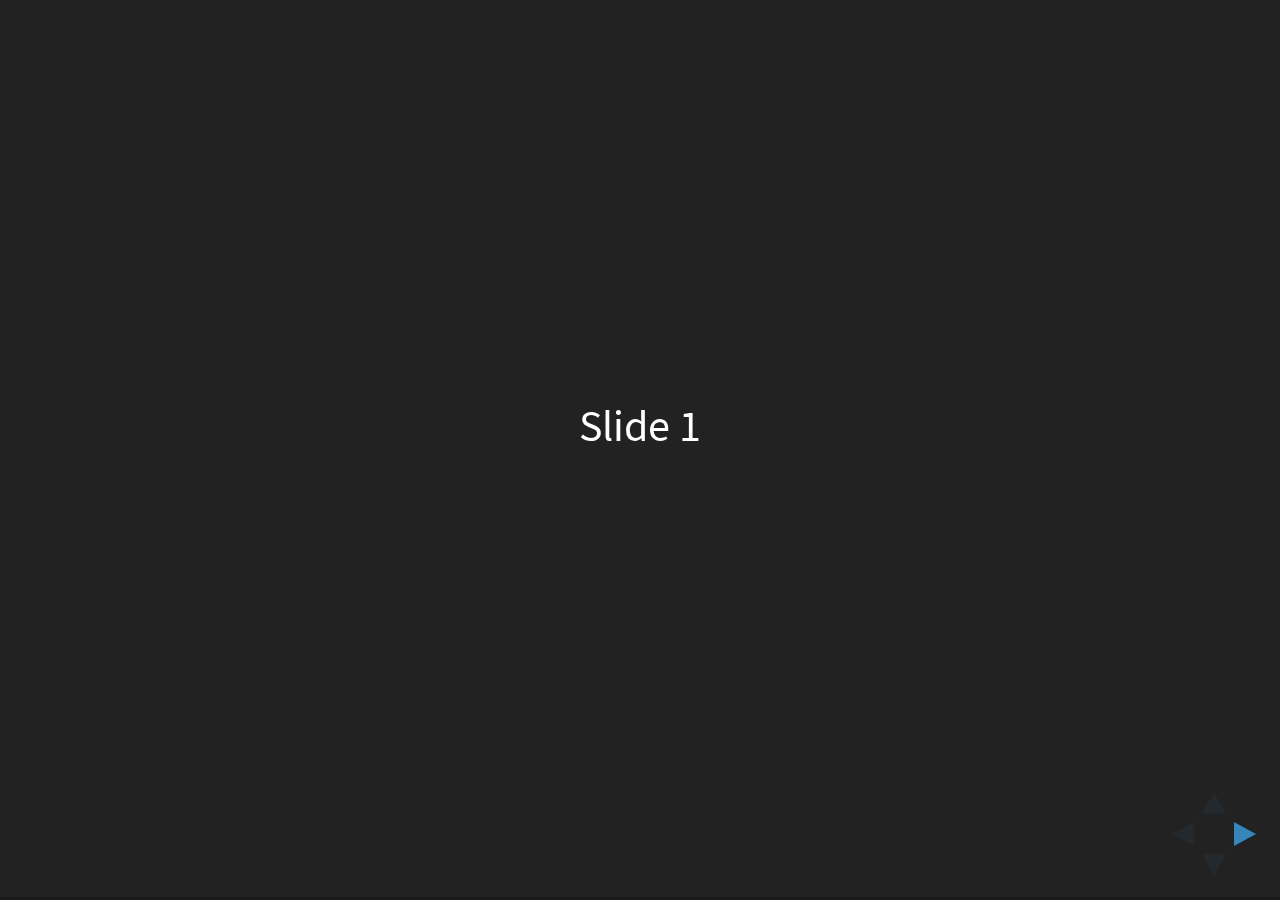
<file: reveal.js/index.html>
<!doctype html>
<html>
	<head>
		<meta charset="utf-8">
		<meta name="viewport" content="width=device-width, initial-scale=1.0, maximum-scale=1.0, user-scalable=no">

		<title>reveal.js</title>

		<link rel="stylesheet" href="css/reveal.css">
		<link rel="stylesheet" href="css/theme/black.css">

		<!-- Theme used for syntax highlighting of code -->
		<link rel="stylesheet" href="lib/css/zenburn.css">

		<!-- Printing and PDF exports -->
		<script>
			var link = document.createElement( 'link' );
			link.rel = 'stylesheet';
			link.type = 'text/css';
			link.href = window.location.search.match( /print-pdf/gi ) ? 'css/print/pdf.css' : 'css/print/paper.css';
			document.getElementsByTagName( 'head' )[0].appendChild( link );
		</script>
	</head>
	<body>
		<div class="reveal">
			<div class="slides">
				<section>Slide 1</section>
				<section>Slide 2</section>
			</div>
		</div>

		<script src="lib/js/head.min.js"></script>
		<script src="js/reveal.js"></script>

		<script>
			// More info https://github.com/hakimel/reveal.js#configuration
			Reveal.initialize({
				history: true,

				// More info https://github.com/hakimel/reveal.js#dependencies
				dependencies: [
					{ src: 'plugin/markdown/marked.js' },
					{ src: 'plugin/markdown/markdown.js' },
					{ src: 'plugin/notes/notes.js', async: true },
					{ src: 'plugin/highlight/highlight.js', async: true, callback: function() { hljs.initHighlightingOnLoad(); } }
				]
			});
		</script>
	</body>
</html>
</file>
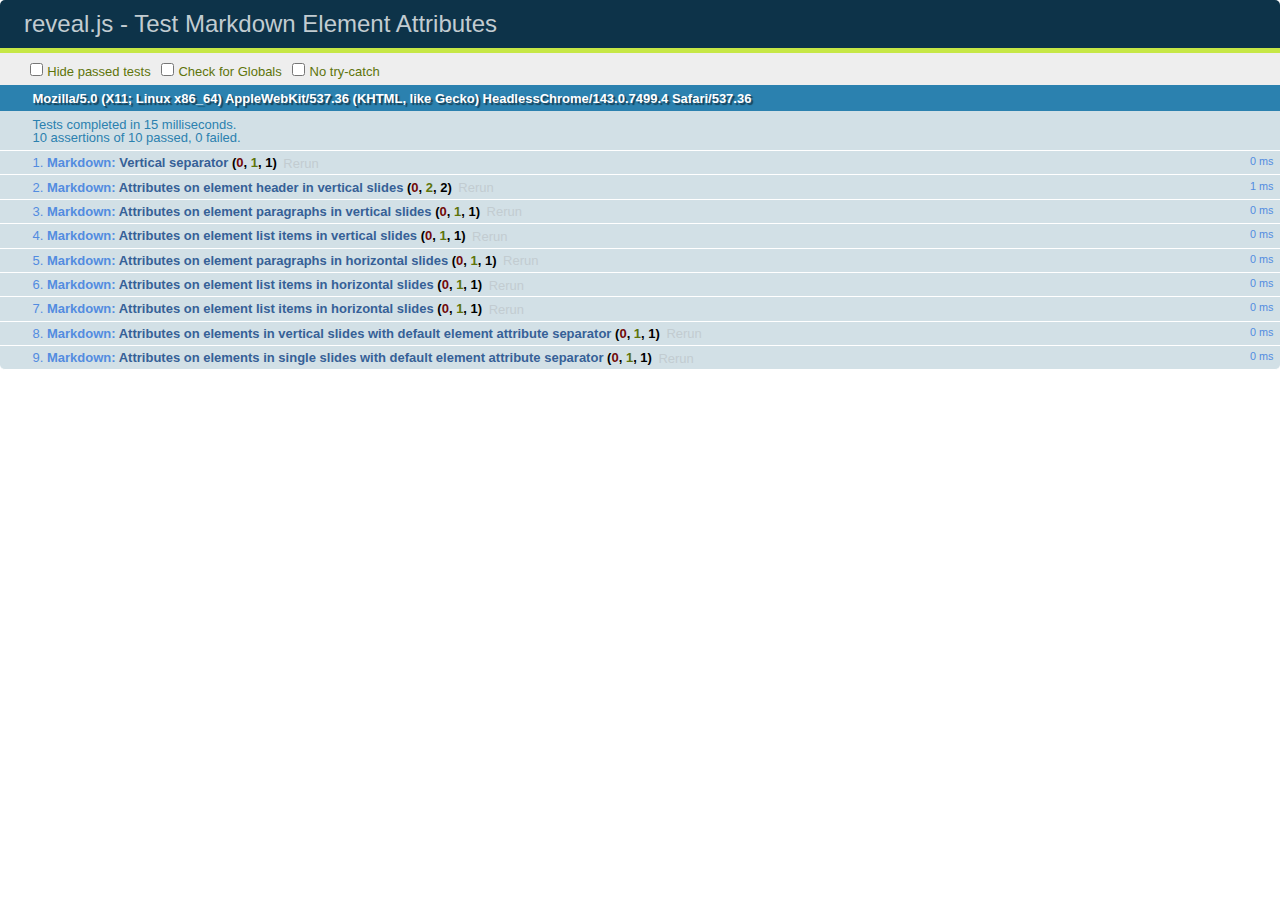
<file: reveal.js/test/test-markdown-element-attributes.html>
<!doctype html>
<html lang="en">

	<head>
		<meta charset="utf-8">

		<title>reveal.js - Test Markdown Element Attributes</title>

		<link rel="stylesheet" href="../css/reveal.css">
		<link rel="stylesheet" href="qunit-1.12.0.css">
	</head>

	<body style="overflow: auto;">

		<div id="qunit"></div>
		<div id="qunit-fixture"></div>

		<div class="reveal" style="display: none;">

			<div class="slides">

				<!-- <section data-markdown="example.md" data-separator="^\n\n\n" data-separator-vertical="^\n\n"></section> -->

				<!-- Slides are separated by newline + three dashes + newline, vertical slides identical but two dashes -->
				<section data-markdown data-separator="^\n---\n$" data-separator-vertical="^\n--\n$" data-element-attributes="{_\s*?([^}]+?)}">>
					<script type="text/template">
						## Slide 1.1
						<!-- {_class="fragment fade-out" data-fragment-index="1"} -->

						--

						## Slide 1.2
						<!-- {_class="fragment shrink"} -->

						Paragraph 1
						<!-- {_class="fragment grow"} -->

						Paragraph 2
						<!-- {_class="fragment grow"} -->

						- list item 1 <!-- {_class="fragment grow"} -->
						- list item 2 <!-- {_class="fragment grow"} -->
						- list item 3 <!-- {_class="fragment grow"} -->


						---

						## Slide 2


						Paragraph 1.2  
						multi-line <!-- {_class="fragment highlight-red"} -->

						Paragraph 2.2 <!-- {_class="fragment highlight-red"} -->

						Paragraph 2.3 <!-- {_class="fragment highlight-red"} -->

						Paragraph 2.4 <!-- {_class="fragment highlight-red"} -->

						- list item 1 <!-- {_class="fragment highlight-green"} -->
						- list item 2<!-- {_class="fragment highlight-green"} -->
						- list item 3<!-- {_class="fragment highlight-green"} -->
						- list item 4
						<!-- {_class="fragment highlight-green"} -->
						- list item 5<!-- {_class="fragment highlight-green"} -->

						Test

						![Example Picture](examples/assets/image2.png)
						<!-- {_class="reveal stretch"} -->

					</script>
				</section>



				<section 	data-markdown data-separator="^\n\n\n"
									data-separator-vertical="^\n\n"
									data-separator-notes="^Note:"
									data-charset="utf-8">
					<script type="text/template">
						# Test attributes in Markdown with default separator
						## Slide 1 Def <!-- .element: class="fragment highlight-red" data-fragment-index="1" -->


						## Slide 2 Def
						<!-- .element: class="fragment highlight-red" -->

					</script>
				</section>

				<section data-markdown>
				  <script type="text/template">
					## Hello world
					A paragraph
					<!-- .element: class="fragment highlight-blue" -->
				  </script>
				</section>

				<section data-markdown>
				  <script type="text/template">
					## Hello world

					Multiple  
					Line
					<!-- .element: class="fragment highlight-blue" -->
				  </script>
				</section>

				<section data-markdown>
				  <script type="text/template">
					## Hello world

					Test<!-- .element: class="fragment highlight-blue" -->

					More Test
				  </script>
				</section>


			</div>

		</div>

		<script src="../lib/js/head.min.js"></script>
		<script src="../js/reveal.js"></script>
		<script src="../plugin/markdown/marked.js"></script>
		<script src="../plugin/markdown/markdown.js"></script>
		<script src="qunit-1.12.0.js"></script>

		<script src="test-markdown-element-attributes.js"></script>

	</body>
</html>
</file>
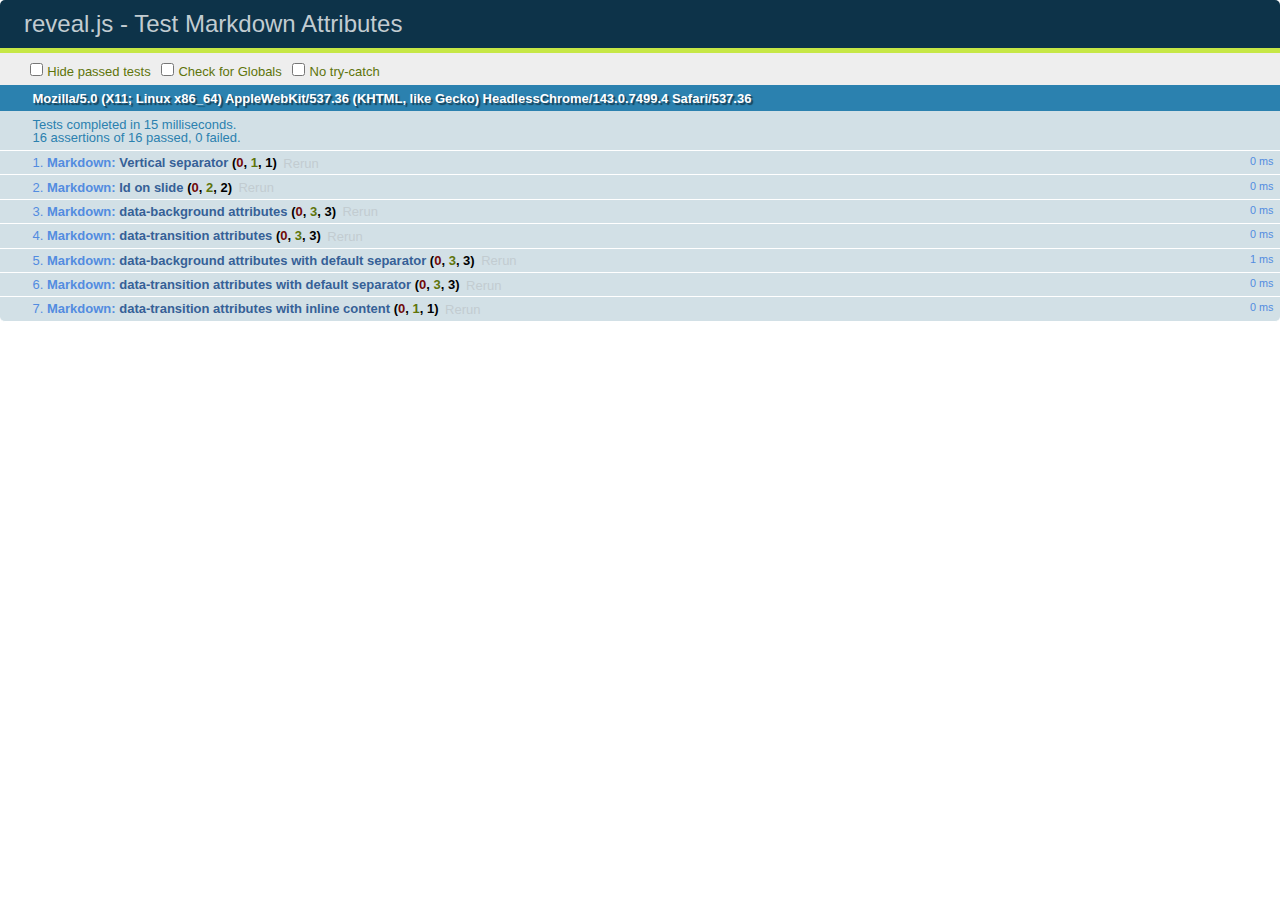
<file: reveal.js/test/test-markdown-slide-attributes.html>
<!doctype html>
<html lang="en">

	<head>
		<meta charset="utf-8">

		<title>reveal.js - Test Markdown Attributes</title>

		<link rel="stylesheet" href="../css/reveal.css">
		<link rel="stylesheet" href="qunit-1.12.0.css">
	</head>

	<body style="overflow: auto;">

		<div id="qunit"></div>
		<div id="qunit-fixture"></div>

		<div class="reveal" style="display: none;">

			<div class="slides">

				<!-- <section data-markdown="example.md" data-separator="^\n\n\n" data-separator-vertical="^\n\n"></section> -->

				<!-- Slides are separated by three lines, vertical slides by two lines, attributes are one any line starting with (spaces and) two dashes -->
				<section 	data-markdown data-separator="^\n\n\n"
									data-separator-vertical="^\n\n"
									data-separator-notes="^Note:"
									data-attributes="--\s(.*?)$"
									data-charset="utf-8">
					<script type="text/template">
						# Test attributes in Markdown
						## Slide 1



						## Slide 2
						<!-- -- id="slide2" data-transition="zoom" data-background="#A0C66B" -->


						## Slide 2.1
						<!-- -- data-background="#ff0000" data-transition="fade" -->


						## Slide 2.2
						[Link to Slide2](#/slide2)



						## Slide 3
						<!-- -- data-transition="zoom" data-background="#C6916B" -->



						## Slide 4
					</script>
				</section>

				<section 	data-markdown data-separator="^\n\n\n"
									data-separator-vertical="^\n\n"
									data-separator-notes="^Note:"
									data-charset="utf-8">
					<script type="text/template">
						# Test attributes in Markdown with default separator
						## Slide 1 Def



						## Slide 2 Def
						<!-- .slide: id="slide2def" data-transition="concave" data-background="#A7C66B" -->


						## Slide 2.1 Def
						<!-- .slide: data-background="#f70000" data-transition="page" -->


						## Slide 2.2 Def
						[Link to Slide2](#/slide2def)



						## Slide 3 Def
						<!-- .slide: data-transition="concave" data-background="#C7916B" -->



						## Slide 4
					</script>
				</section>

				<section data-markdown>
					<script type="text/template">
						<!-- .slide: data-background="#ff0000" -->
						## Hello world
					</script>
				</section>

				<section data-markdown>
					<script type="text/template">
						## Hello world
						<!-- .slide: data-background="#ff0000" -->
					</script>
				</section>

				<section data-markdown>
					<script type="text/template">
						## Hello world

						Test
						<!-- .slide: data-background="#ff0000" -->

						More Test
					</script>
				</section>

			</div>

		</div>

		<script src="../lib/js/head.min.js"></script>
		<script src="../js/reveal.js"></script>
		<script src="../plugin/markdown/marked.js"></script>
		<script src="../plugin/markdown/markdown.js"></script>
		<script src="qunit-1.12.0.js"></script>

		<script src="test-markdown-slide-attributes.js"></script>

	</body>
</html>
</file>
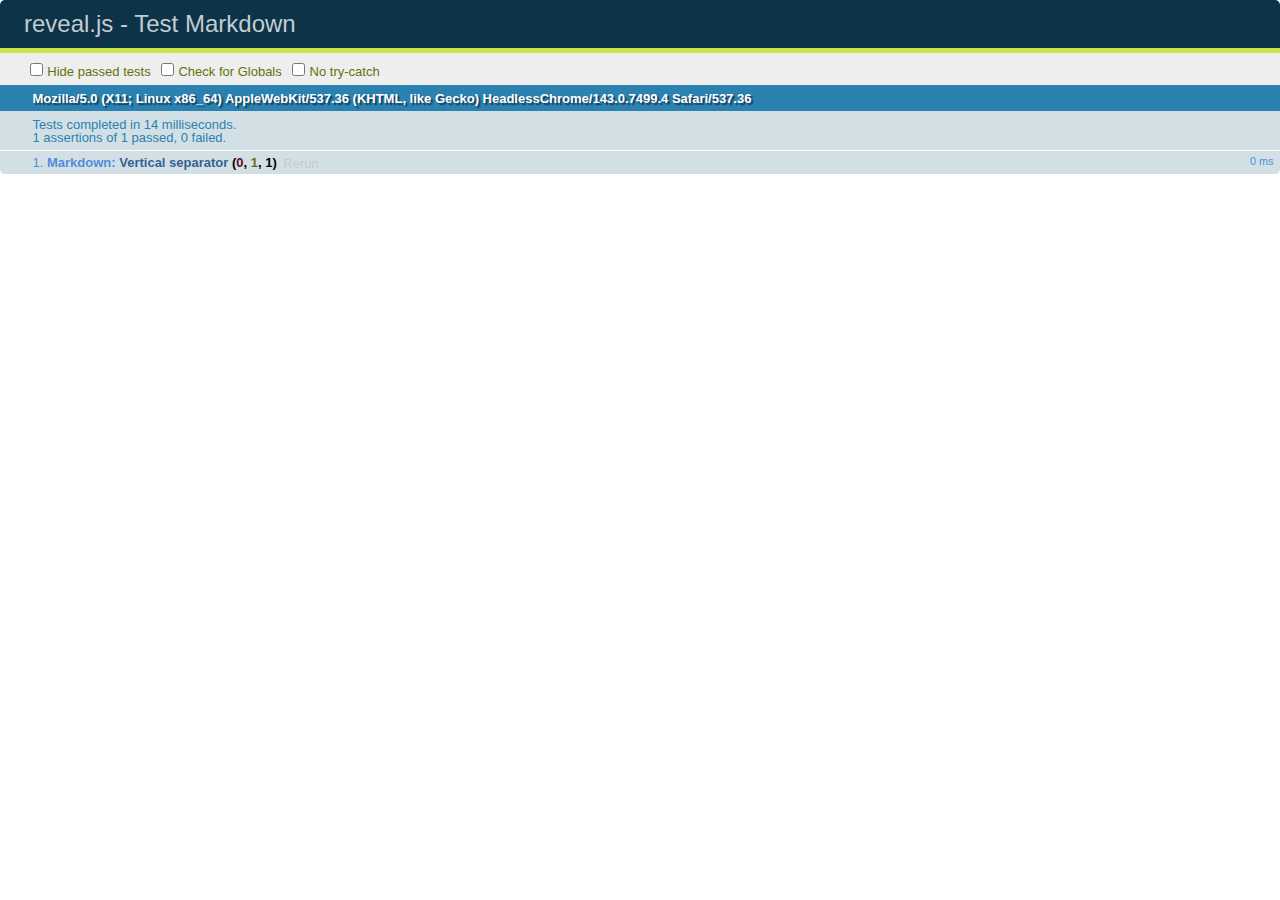
<file: reveal.js/test/test-markdown.html>
<!doctype html>
<html lang="en">

	<head>
		<meta charset="utf-8">

		<title>reveal.js - Test Markdown</title>

		<link rel="stylesheet" href="../css/reveal.css">
		<link rel="stylesheet" href="qunit-1.12.0.css">
	</head>

	<body style="overflow: auto;">

		<div id="qunit"></div>
  		<div id="qunit-fixture"></div>

		<div class="reveal" style="display: none;">

			<div class="slides">

				<!-- <section data-markdown="example.md" data-separator="^\n\n\n" data-separator-vertical="^\n\n"></section> -->

				<!-- Slides are separated by newline + three dashes + newline, vertical slides identical but two dashes -->
				<section data-markdown data-separator="^\n---\n$" data-separator-vertical="^\n--\n$">
					<script type="text/template">
						## Slide 1.1

						--

						## Slide 1.2

						---

						## Slide 2
					</script>
				</section>

			</div>

		</div>

		<script src="../lib/js/head.min.js"></script>
		<script src="../js/reveal.js"></script>
		<script src="../plugin/markdown/marked.js"></script>
		<script src="../plugin/markdown/markdown.js"></script>
		<script src="qunit-1.12.0.js"></script>

		<script src="test-markdown.js"></script>

	</body>
</html>
</file>
<file: reveal.js/css/theme/black.css>
/**
 * Black theme for reveal.js. This is the opposite of the 'white' theme.
 *
 * By Hakim El Hattab, http://hakim.se
 */
@import url(../../lib/font/source-sans-pro/source-sans-pro.css);
section.has-light-background, section.has-light-background h1, section.has-light-background h2, section.has-light-background h3, section.has-light-background h4, section.has-light-background h5, section.has-light-background h6 {
  color: #222; }

/*********************************************
 * GLOBAL STYLES
 *********************************************/
body {
  background: #222;
  background-color: #222; }

.reveal {
  font-family: "Source Sans Pro", Helvetica, sans-serif;
  font-size: 38px;
  font-weight: normal;
  color: #fff; }

::selection {
  color: #fff;
  background: #bee4fd;
  text-shadow: none; }

.reveal .slides > section,
.reveal .slides > section > section {
  line-height: 1.3;
  font-weight: inherit; }

/*********************************************
 * HEADERS
 *********************************************/
.reveal h1,
.reveal h2,
.reveal h3,
.reveal h4,
.reveal h5,
.reveal h6 {
  margin: 0 0 20px 0;
  color: #fff;
  font-family: "Source Sans Pro", Helvetica, sans-serif;
  font-weight: 600;
  line-height: 1.2;
  letter-spacing: normal;
  text-transform: uppercase;
  text-shadow: none;
  word-wrap: break-word; }

.reveal h1 {
  font-size: 2.5em; }

.reveal h2 {
  font-size: 1.6em; }

.reveal h3 {
  font-size: 1.3em; }

.reveal h4 {
  font-size: 1em; }

.reveal h1 {
  text-shadow: none; }

/*********************************************
 * OTHER
 *********************************************/
.reveal p {
  margin: 20px 0;
  line-height: 1.3; }

/* Ensure certain elements are never larger than the slide itself */
.reveal img,
.reveal video,
.reveal iframe {
  max-width: 95%;
  max-height: 95%; }

.reveal strong,
.reveal b {
  font-weight: bold; }

.reveal em {
  font-style: italic; }

.reveal ol,
.reveal dl,
.reveal ul {
  display: inline-block;
  text-align: left;
  margin: 0 0 0 1em; }

.reveal ol {
  list-style-type: decimal; }

.reveal ul {
  list-style-type: disc; }

.reveal ul ul {
  list-style-type: square; }

.reveal ul ul ul {
  list-style-type: circle; }

.reveal ul ul,
.reveal ul ol,
.reveal ol ol,
.reveal ol ul {
  display: block;
  margin-left: 40px; }

.reveal dt {
  font-weight: bold; }

.reveal dd {
  margin-left: 40px; }

.reveal q,
.reveal blockquote {
  quotes: none; }

.reveal blockquote {
  display: block;
  position: relative;
  width: 70%;
  margin: 20px auto;
  padding: 5px;
  font-style: italic;
  background: rgba(255, 255, 255, 0.05);
  box-shadow: 0px 0px 2px rgba(0, 0, 0, 0.2); }

.reveal blockquote p:first-child,
.reveal blockquote p:last-child {
  display: inline-block; }

.reveal q {
  font-style: italic; }

.reveal pre {
  display: block;
  position: relative;
  width: 90%;
  margin: 20px auto;
  text-align: left;
  font-size: 0.55em;
  font-family: monospace;
  line-height: 1.2em;
  word-wrap: break-word;
  box-shadow: 0px 0px 6px rgba(0, 0, 0, 0.3); }

.reveal code {
  font-family: monospace; }

.reveal pre code {
  display: block;
  padding: 5px;
  overflow: auto;
  max-height: 400px;
  word-wrap: normal; }

.reveal table {
  margin: auto;
  border-collapse: collapse;
  border-spacing: 0; }

.reveal table th {
  font-weight: bold; }

.reveal table th,
.reveal table td {
  text-align: left;
  padding: 0.2em 0.5em 0.2em 0.5em;
  border-bottom: 1px solid; }

.reveal table th[align="center"],
.reveal table td[align="center"] {
  text-align: center; }

.reveal table th[align="right"],
.reveal table td[align="right"] {
  text-align: right; }

.reveal table tbody tr:last-child th,
.reveal table tbody tr:last-child td {
  border-bottom: none; }

.reveal sup {
  vertical-align: super; }

.reveal sub {
  vertical-align: sub; }

.reveal small {
  display: inline-block;
  font-size: 0.6em;
  line-height: 1.2em;
  vertical-align: top; }

.reveal small * {
  vertical-align: top; }

/*********************************************
 * LINKS
 *********************************************/
.reveal a {
  color: #42affa;
  text-decoration: none;
  -webkit-transition: color .15s ease;
  -moz-transition: color .15s ease;
  transition: color .15s ease; }

.reveal a:hover {
  color: #8dcffc;
  text-shadow: none;
  border: none; }

.reveal .roll span:after {
  color: #fff;
  background: #068de9; }

/*********************************************
 * IMAGES
 *********************************************/
.reveal section img {
  margin: 15px 0px;
  background: rgba(255, 255, 255, 0.12);
  border: 4px solid #fff;
  box-shadow: 0 0 10px rgba(0, 0, 0, 0.15); }

.reveal section img.plain {
  border: 0;
  box-shadow: none; }

.reveal a img {
  -webkit-transition: all .15s linear;
  -moz-transition: all .15s linear;
  transition: all .15s linear; }

.reveal a:hover img {
  background: rgba(255, 255, 255, 0.2);
  border-color: #42affa;
  box-shadow: 0 0 20px rgba(0, 0, 0, 0.55); }

/*********************************************
 * NAVIGATION CONTROLS
 *********************************************/
.reveal .controls .navigate-left,
.reveal .controls .navigate-left.enabled {
  border-right-color: #42affa; }

.reveal .controls .navigate-right,
.reveal .controls .navigate-right.enabled {
  border-left-color: #42affa; }

.reveal .controls .navigate-up,
.reveal .controls .navigate-up.enabled {
  border-bottom-color: #42affa; }

.reveal .controls .navigate-down,
.reveal .controls .navigate-down.enabled {
  border-top-color: #42affa; }

.reveal .controls .navigate-left.enabled:hover {
  border-right-color: #8dcffc; }

.reveal .controls .navigate-right.enabled:hover {
  border-left-color: #8dcffc; }

.reveal .controls .navigate-up.enabled:hover {
  border-bottom-color: #8dcffc; }

.reveal .controls .navigate-down.enabled:hover {
  border-top-color: #8dcffc; }

/*********************************************
 * PROGRESS BAR
 *********************************************/
.reveal .progress {
  background: rgba(0, 0, 0, 0.2); }

.reveal .progress span {
  background: #42affa;
  -webkit-transition: width 800ms cubic-bezier(0.26, 0.86, 0.44, 0.985);
  -moz-transition: width 800ms cubic-bezier(0.26, 0.86, 0.44, 0.985);
  transition: width 800ms cubic-bezier(0.26, 0.86, 0.44, 0.985); }
</file>
<file: reveal.js/lib/css/zenburn.css>
/*

Zenburn style from voldmar.ru (c) Vladimir Epifanov <voldmar@voldmar.ru>
based on dark.css by Ivan Sagalaev

*/

.hljs {
  display: block;
  overflow-x: auto;
  padding: 0.5em;
  background: #3f3f3f;
  color: #dcdcdc;
}

.hljs-keyword,
.hljs-selector-tag,
.hljs-tag {
  color: #e3ceab;
}

.hljs-template-tag {
  color: #dcdcdc;
}

.hljs-number {
  color: #8cd0d3;
}

.hljs-variable,
.hljs-template-variable,
.hljs-attribute {
  color: #efdcbc;
}

.hljs-literal {
  color: #efefaf;
}

.hljs-subst {
  color: #8f8f8f;
}

.hljs-title,
.hljs-name,
.hljs-selector-id,
.hljs-selector-class,
.hljs-section,
.hljs-type {
  color: #efef8f;
}

.hljs-symbol,
.hljs-bullet,
.hljs-link {
  color: #dca3a3;
}

.hljs-deletion,
.hljs-string,
.hljs-built_in,
.hljs-builtin-name {
  color: #cc9393;
}

.hljs-addition,
.hljs-comment,
.hljs-quote,
.hljs-meta {
  color: #7f9f7f;
}


.hljs-emphasis {
  font-style: italic;
}

.hljs-strong {
  font-weight: bold;
}
</file>
<file: intro/reveal.js/css/theme/black.css>
/**
 * Black theme for reveal.js. This is the opposite of the 'white' theme.
 *
 * By Hakim El Hattab, http://hakim.se
 */
@import url(../../lib/font/source-sans-pro/source-sans-pro.css);
section.has-light-background, section.has-light-background h1, section.has-light-background h2, section.has-light-background h3, section.has-light-background h4, section.has-light-background h5, section.has-light-background h6 {
  color: #222; }

/*********************************************
 * GLOBAL STYLES
 *********************************************/
body {
  background: #222;
  background-color: #222; }

.reveal {
  font-family: "Source Sans Pro", Helvetica, sans-serif;
  font-size: 38px;
  font-weight: normal;
  color: #fff; }

::selection {
  color: #fff;
  background: #bee4fd;
  text-shadow: none; }

.reveal .slides > section,
.reveal .slides > section > section {
  line-height: 1.3;
  font-weight: inherit; }

/*********************************************
 * HEADERS
 *********************************************/
.reveal h1,
.reveal h2,
.reveal h3,
.reveal h4,
.reveal h5,
.reveal h6 {
  margin: 0 0 20px 0;
  color: #fff;
  font-family: "Source Sans Pro", Helvetica, sans-serif;
  font-weight: 600;
  line-height: 1.2;
  letter-spacing: normal;
  text-transform: uppercase;
  text-shadow: none;
  word-wrap: break-word; }

.reveal h1 {
  font-size: 2.5em; }

.reveal h2 {
  font-size: 1.6em; }

.reveal h3 {
  font-size: 1.3em; }

.reveal h4 {
  font-size: 1em; }

.reveal h1 {
  text-shadow: none; }

/*********************************************
 * OTHER
 *********************************************/
.reveal p {
  margin: 20px 0;
  line-height: 1.3; }

/* Ensure certain elements are never larger than the slide itself */
.reveal img,
.reveal video,
.reveal iframe {
  max-width: 95%;
  max-height: 95%; }

.reveal strong,
.reveal b {
  font-weight: bold; }

.reveal em {
  font-style: italic; }

.reveal ol,
.reveal dl,
.reveal ul {
  display: inline-block;
  text-align: left;
  margin: 0 0 0 1em; }

.reveal ol {
  list-style-type: decimal; }

.reveal ul {
  list-style-type: disc; }

.reveal ul ul {
  list-style-type: square; }

.reveal ul ul ul {
  list-style-type: circle; }

.reveal ul ul,
.reveal ul ol,
.reveal ol ol,
.reveal ol ul {
  display: block;
  margin-left: 40px; }

.reveal dt {
  font-weight: bold; }

.reveal dd {
  margin-left: 40px; }

.reveal q,
.reveal blockquote {
  quotes: none; }

.reveal blockquote {
  display: block;
  position: relative;
  width: 70%;
  margin: 20px auto;
  padding: 5px;
  font-style: italic;
  background: rgba(255, 255, 255, 0.05);
  box-shadow: 0px 0px 2px rgba(0, 0, 0, 0.2); }

.reveal blockquote p:first-child,
.reveal blockquote p:last-child {
  display: inline-block; }

.reveal q {
  font-style: italic; }

.reveal pre {
  display: block;
  position: relative;
  width: 90%;
  margin: 20px auto;
  text-align: left;
  font-size: 0.55em;
  font-family: monospace;
  line-height: 1.2em;
  word-wrap: break-word;
  box-shadow: 0px 0px 6px rgba(0, 0, 0, 0.3); }

.reveal code {
  font-family: monospace; }

.reveal pre code {
  display: block;
  padding: 5px;
  overflow: auto;
  max-height: 400px;
  word-wrap: normal; }

.reveal table {
  margin: auto;
  border-collapse: collapse;
  border-spacing: 0; }

.reveal table th {
  font-weight: bold; }

.reveal table th,
.reveal table td {
  text-align: left;
  padding: 0.2em 0.5em 0.2em 0.5em;
  border-bottom: 1px solid; }

.reveal table th[align="center"],
.reveal table td[align="center"] {
  text-align: center; }

.reveal table th[align="right"],
.reveal table td[align="right"] {
  text-align: right; }

.reveal table tbody tr:last-child th,
.reveal table tbody tr:last-child td {
  border-bottom: none; }

.reveal sup {
  vertical-align: super; }

.reveal sub {
  vertical-align: sub; }

.reveal small {
  display: inline-block;
  font-size: 0.6em;
  line-height: 1.2em;
  vertical-align: top; }

.reveal small * {
  vertical-align: top; }

/*********************************************
 * LINKS
 *********************************************/
.reveal a {
  color: #42affa;
  text-decoration: none;
  -webkit-transition: color .15s ease;
  -moz-transition: color .15s ease;
  transition: color .15s ease; }

.reveal a:hover {
  color: #8dcffc;
  text-shadow: none;
  border: none; }

.reveal .roll span:after {
  color: #fff;
  background: #068de9; }

/*********************************************
 * IMAGES
 *********************************************/
.reveal section img {
  margin: 15px 0px;
  background: rgba(255, 255, 255, 0.12);
  border: 4px solid #fff;
  box-shadow: 0 0 10px rgba(0, 0, 0, 0.15); }

.reveal section img.plain {
  border: 0;
  box-shadow: none; }

.reveal a img {
  -webkit-transition: all .15s linear;
  -moz-transition: all .15s linear;
  transition: all .15s linear; }

.reveal a:hover img {
  background: rgba(255, 255, 255, 0.2);
  border-color: #42affa;
  box-shadow: 0 0 20px rgba(0, 0, 0, 0.55); }

/*********************************************
 * NAVIGATION CONTROLS
 *********************************************/
.reveal .controls .navigate-left,
.reveal .controls .navigate-left.enabled {
  border-right-color: #42affa; }

.reveal .controls .navigate-right,
.reveal .controls .navigate-right.enabled {
  border-left-color: #42affa; }

.reveal .controls .navigate-up,
.reveal .controls .navigate-up.enabled {
  border-bottom-color: #42affa; }

.reveal .controls .navigate-down,
.reveal .controls .navigate-down.enabled {
  border-top-color: #42affa; }

.reveal .controls .navigate-left.enabled:hover {
  border-right-color: #8dcffc; }

.reveal .controls .navigate-right.enabled:hover {
  border-left-color: #8dcffc; }

.reveal .controls .navigate-up.enabled:hover {
  border-bottom-color: #8dcffc; }

.reveal .controls .navigate-down.enabled:hover {
  border-top-color: #8dcffc; }

/*********************************************
 * PROGRESS BAR
 *********************************************/
.reveal .progress {
  background: rgba(0, 0, 0, 0.2); }

.reveal .progress span {
  background: #42affa;
  -webkit-transition: width 800ms cubic-bezier(0.26, 0.86, 0.44, 0.985);
  -moz-transition: width 800ms cubic-bezier(0.26, 0.86, 0.44, 0.985);
  transition: width 800ms cubic-bezier(0.26, 0.86, 0.44, 0.985); }
</file>
<file: intro/reveal.js/lib/css/zenburn.css>
/*

Zenburn style from voldmar.ru (c) Vladimir Epifanov <voldmar@voldmar.ru>
based on dark.css by Ivan Sagalaev

*/

.hljs {
  display: block;
  overflow-x: auto;
  padding: 0.5em;
  background: #3f3f3f;
  color: #dcdcdc;
}

.hljs-keyword,
.hljs-selector-tag,
.hljs-tag {
  color: #e3ceab;
}

.hljs-template-tag {
  color: #dcdcdc;
}

.hljs-number {
  color: #8cd0d3;
}

.hljs-variable,
.hljs-template-variable,
.hljs-attribute {
  color: #efdcbc;
}

.hljs-literal {
  color: #efefaf;
}

.hljs-subst {
  color: #8f8f8f;
}

.hljs-title,
.hljs-name,
.hljs-selector-id,
.hljs-selector-class,
.hljs-section,
.hljs-type {
  color: #efef8f;
}

.hljs-symbol,
.hljs-bullet,
.hljs-link {
  color: #dca3a3;
}

.hljs-deletion,
.hljs-string,
.hljs-built_in,
.hljs-builtin-name {
  color: #cc9393;
}

.hljs-addition,
.hljs-comment,
.hljs-quote,
.hljs-meta {
  color: #7f9f7f;
}


.hljs-emphasis {
  font-style: italic;
}

.hljs-strong {
  font-weight: bold;
}
</file>
<file: reveal.js/test/qunit-1.12.0.css>
/**
 * QUnit v1.12.0 - A JavaScript Unit Testing Framework
 *
 * http://qunitjs.com
 *
 * Copyright 2012 jQuery Foundation and other contributors
 * Released under the MIT license.
 * http://jquery.org/license
 */

/** Font Family and Sizes */

#qunit-tests, #qunit-header, #qunit-banner, #qunit-testrunner-toolbar, #qunit-userAgent, #qunit-testresult {
	font-family: "Helvetica Neue Light", "HelveticaNeue-Light", "Helvetica Neue", Calibri, Helvetica, Arial, sans-serif;
}

#qunit-testrunner-toolbar, #qunit-userAgent, #qunit-testresult, #qunit-tests li { font-size: small; }
#qunit-tests { font-size: smaller; }


/** Resets */

#qunit-tests, #qunit-header, #qunit-banner, #qunit-userAgent, #qunit-testresult, #qunit-modulefilter {
	margin: 0;
	padding: 0;
}


/** Header */

#qunit-header {
	padding: 0.5em 0 0.5em 1em;

	color: #8699a4;
	background-color: #0d3349;

	font-size: 1.5em;
	line-height: 1em;
	font-weight: normal;

	border-radius: 5px 5px 0 0;
	-moz-border-radius: 5px 5px 0 0;
	-webkit-border-top-right-radius: 5px;
	-webkit-border-top-left-radius: 5px;
}

#qunit-header a {
	text-decoration: none;
	color: #c2ccd1;
}

#qunit-header a:hover,
#qunit-header a:focus {
	color: #fff;
}

#qunit-testrunner-toolbar label {
	display: inline-block;
	padding: 0 .5em 0 .1em;
}

#qunit-banner {
	height: 5px;
}

#qunit-testrunner-toolbar {
	padding: 0.5em 0 0.5em 2em;
	color: #5E740B;
	background-color: #eee;
	overflow: hidden;
}

#qunit-userAgent {
	padding: 0.5em 0 0.5em 2.5em;
	background-color: #2b81af;
	color: #fff;
	text-shadow: rgba(0, 0, 0, 0.5) 2px 2px 1px;
}

#qunit-modulefilter-container {
	float: right;
}

/** Tests: Pass/Fail */

#qunit-tests {
	list-style-position: inside;
}

#qunit-tests li {
	padding: 0.4em 0.5em 0.4em 2.5em;
	border-bottom: 1px solid #fff;
	list-style-position: inside;
}

#qunit-tests.hidepass li.pass, #qunit-tests.hidepass li.running  {
	display: none;
}

#qunit-tests li strong {
	cursor: pointer;
}

#qunit-tests li a {
	padding: 0.5em;
	color: #c2ccd1;
	text-decoration: none;
}
#qunit-tests li a:hover,
#qunit-tests li a:focus {
	color: #000;
}

#qunit-tests li .runtime {
	float: right;
	font-size: smaller;
}

.qunit-assert-list {
	margin-top: 0.5em;
	padding: 0.5em;

	background-color: #fff;

	border-radius: 5px;
	-moz-border-radius: 5px;
	-webkit-border-radius: 5px;
}

.qunit-collapsed {
	display: none;
}

#qunit-tests table {
	border-collapse: collapse;
	margin-top: .2em;
}

#qunit-tests th {
	text-align: right;
	vertical-align: top;
	padding: 0 .5em 0 0;
}

#qunit-tests td {
	vertical-align: top;
}

#qunit-tests pre {
	margin: 0;
	white-space: pre-wrap;
	word-wrap: break-word;
}

#qunit-tests del {
	background-color: #e0f2be;
	color: #374e0c;
	text-decoration: none;
}

#qunit-tests ins {
	background-color: #ffcaca;
	color: #500;
	text-decoration: none;
}

/*** Test Counts */

#qunit-tests b.counts                       { color: black; }
#qunit-tests b.passed                       { color: #5E740B; }
#qunit-tests b.failed                       { color: #710909; }

#qunit-tests li li {
	padding: 5px;
	background-color: #fff;
	border-bottom: none;
	list-style-position: inside;
}

/*** Passing Styles */

#qunit-tests li li.pass {
	color: #3c510c;
	background-color: #fff;
	border-left: 10px solid #C6E746;
}

#qunit-tests .pass                          { color: #528CE0; background-color: #D2E0E6; }
#qunit-tests .pass .test-name               { color: #366097; }

#qunit-tests .pass .test-actual,
#qunit-tests .pass .test-expected           { color: #999999; }

#qunit-banner.qunit-pass                    { background-color: #C6E746; }

/*** Failing Styles */

#qunit-tests li li.fail {
	color: #710909;
	background-color: #fff;
	border-left: 10px solid #EE5757;
	white-space: pre;
}

#qunit-tests > li:last-child {
	border-radius: 0 0 5px 5px;
	-moz-border-radius: 0 0 5px 5px;
	-webkit-border-bottom-right-radius: 5px;
	-webkit-border-bottom-left-radius: 5px;
}

#qunit-tests .fail                          { color: #000000; background-color: #EE5757; }
#qunit-tests .fail .test-name,
#qunit-tests .fail .module-name             { color: #000000; }

#qunit-tests .fail .test-actual             { color: #EE5757; }
#qunit-tests .fail .test-expected           { color: green;   }

#qunit-banner.qunit-fail                    { background-color: #EE5757; }


/** Result */

#qunit-testresult {
	padding: 0.5em 0.5em 0.5em 2.5em;

	color: #2b81af;
	background-color: #D2E0E6;

	border-bottom: 1px solid white;
}
#qunit-testresult .module-name {
	font-weight: bold;
}

/** Fixture */

#qunit-fixture {
	position: absolute;
	top: -10000px;
	left: -10000px;
	width: 1000px;
	height: 1000px;
}
</file>
